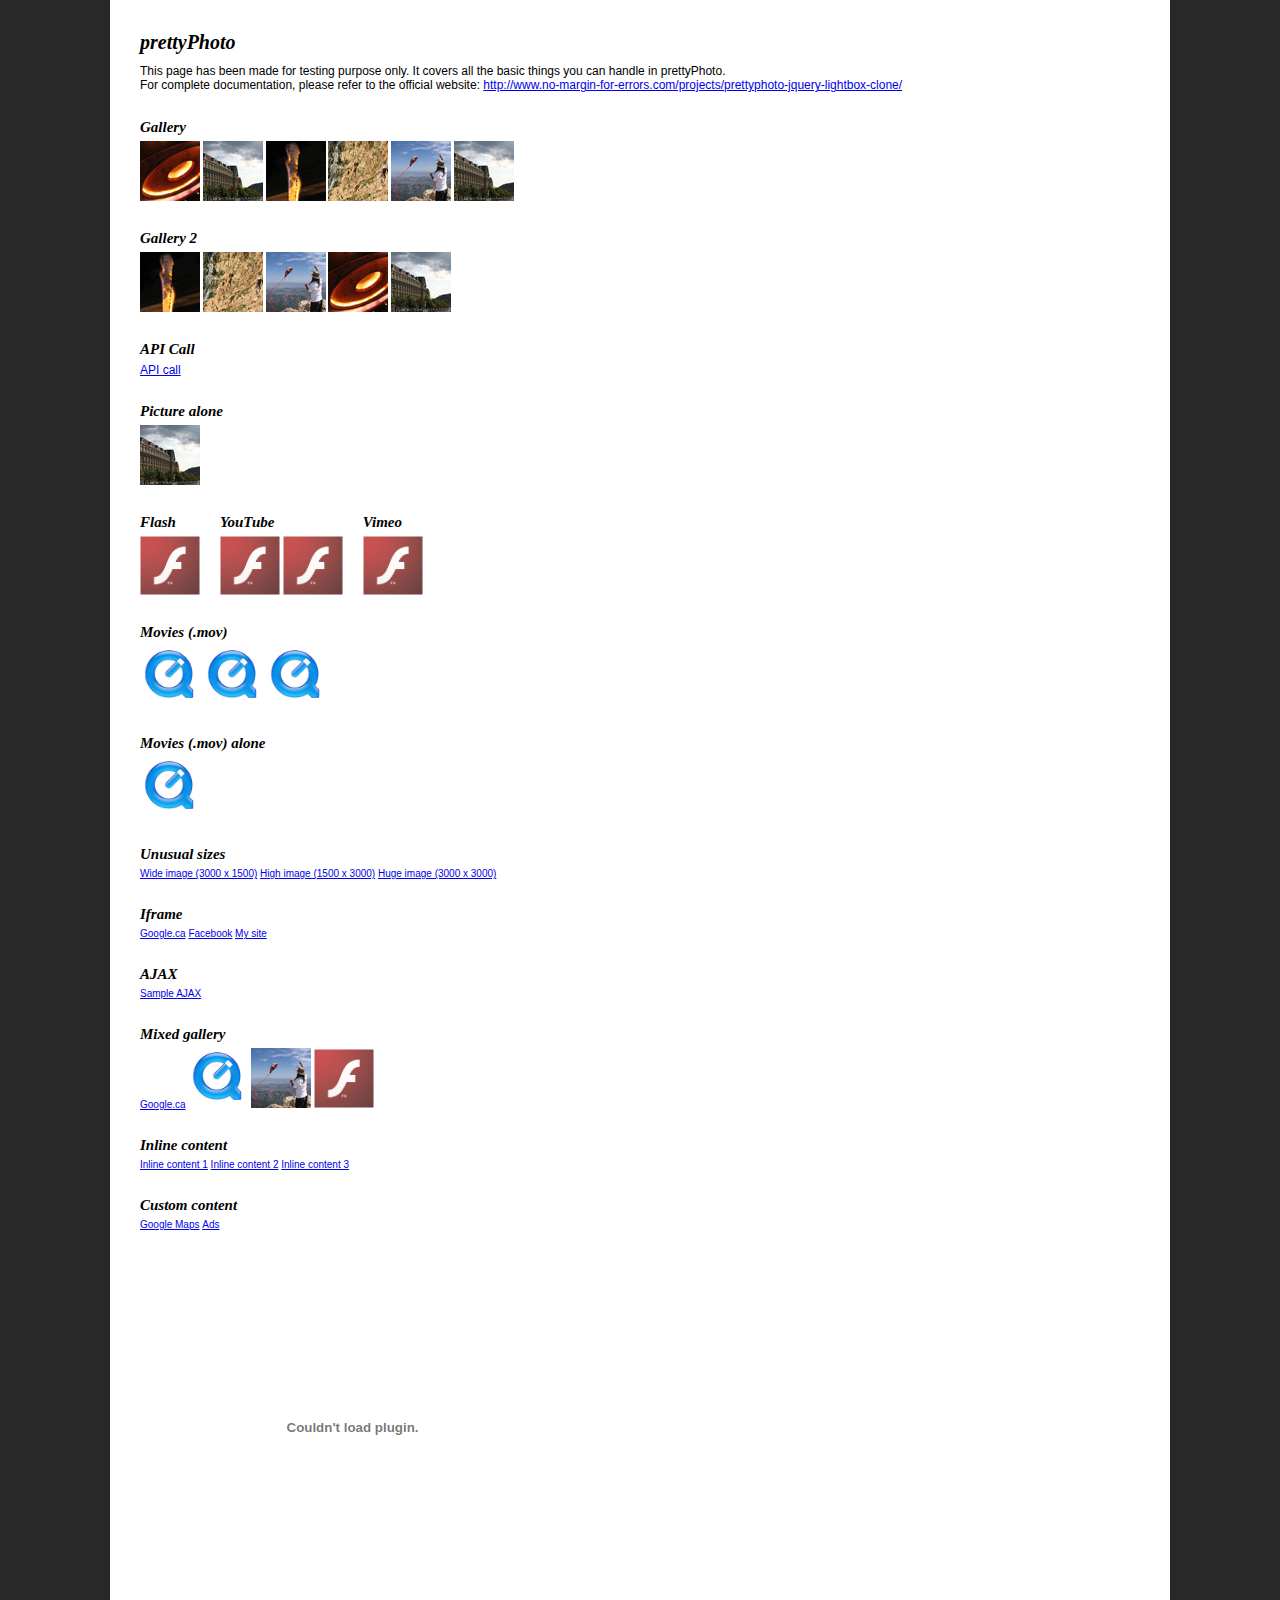
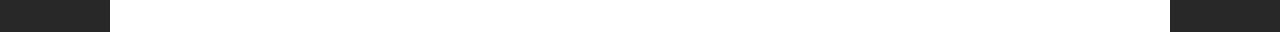
<file: One page/libs/prettyPhoto_uncompressed_3.1.6/index.html>
<!DOCTYPE html>
<html>
	<head>
		<title>jQuery lightbox clone - prettyPhoto - by Stephane Caron</title>
		<meta http-equiv="Content-Type" content="text/html; charset=utf-8" />
		<script src="https://ajax.googleapis.com/ajax/libs/jquery/1.9.0/jquery.min.js" type="text/javascript"></script>
		<!--script src="js/jquery.lint.js" type="text/javascript" charset="utf-8"></script-->
		<link rel="stylesheet" href="css/prettyPhoto.css" type="text/css" media="screen" title="prettyPhoto main stylesheet" charset="utf-8" />
		<script src="js/jquery.prettyPhoto.js" type="text/javascript" charset="utf-8"></script>
		
		<style type="text/css" media="screen">
			* { margin: 0; padding: 0; }
			
			body {
				background: #282828;
				font: 62.5%/1.2 Arial, Verdana, Sans-Serif;
				padding: 0 20px;
			}
			
			h1 { font-family: Georgia; font-style: italic; margin-bottom: 10px; }
			
			h2 {
				font-family: Georgia;
				font-style: italic;
				margin: 25px 0 5px 0;
			}
			
			p { font-size: 1.2em; }
			
			ul li { display: inline; }
			
			.wide {
				border-bottom: 1px #000 solid;
				width: 4000px;
			}
			
			.fleft { float: left; margin: 0 20px 0 0; }
			
			.cboth { clear: both; }
			
			#main {
				background: #fff;
				margin: 0 auto;
				padding: 30px;
				width: 1000px;
			}
		</style>
	</head>
	<body>
		<div id="main">
			<h1>prettyPhoto</h1>
			
			<p>This page has been made for testing purpose only. It covers all the basic things you can handle in prettyPhoto.</p>
	
			<p>For complete documentation, please refer to the official website: <a href="http://www.no-margin-for-errors.com/projects/prettyphoto-jquery-lightbox-clone/">http://www.no-margin-for-errors.com/projects/prettyphoto-jquery-lightbox-clone/</a></p>
	
			<h2>Gallery</h2>
			<ul class="gallery clearfix">
				<li><a href="images/fullscreen/1.JPG?lol=lol" rel="prettyPhoto[gallery1]" title="You can add caption to pictures. You can add caption to pictures. You can add caption to pictures."><img src="images/thumbnails/t_1.jpg" width="60" height="60" alt="Red round shape" /></a></li>
				<li><a href="images/fullscreen/2.jpg" rel="prettyPhoto[gallery1]"><img src="images/thumbnails/t_2.jpg" width="60" height="60" alt="Nice building" /></a></li>
				<li><a href="images/fullscreen/3.jpg" rel="prettyPhoto[gallery1]"><img src="images/thumbnails/t_3.jpg" width="60" height="60" alt="Fire!" /></a></li>
				<li><a href="images/fullscreen/4.jpg" rel="prettyPhoto[gallery1]"><img src="images/thumbnails/t_4.jpg" width="60" height="60" alt="Rock climbing" /></a></li>
				<li><a href="images/fullscreen/5.jpg" rel="prettyPhoto[gallery1]"><img src="images/thumbnails/t_5.jpg" width="60" height="60" alt="Fly kite, fly!" /></a></li>
				<li><a href="images/fullscreen/6.jpg" rel="prettyPhoto[gallery1]"><img src="images/thumbnails/t_2.jpg" width="60" height="60" alt="Nice building" /></a></li>
			</ul>

			<h2>Gallery 2</h2>
			<ul class="gallery clearfix">
				<li><a href="images/fullscreen/3.jpg" rel="prettyPhoto[gallery2]" title="How is the description on that one? How is the description on that one? How is the description on that one? "><img src="images/thumbnails/t_3.jpg" width="60" height="60" alt="This is a pretty long title" /></a></li>
				<li><a href="images/fullscreen/4.jpg" rel="prettyPhoto[gallery2]" title="Description on a single line."><img src="images/thumbnails/t_4.jpg" width="60" height="60" alt="" /></a></li>
				<li><a href="images/fullscreen/5.jpg" rel="prettyPhoto[gallery2]"><img src="images/thumbnails/t_5.jpg" width="60" height="60" alt="" /></a></li>
				<li><a href="images/fullscreen/1.jpg" rel="prettyPhoto[gallery2]"><img src="images/thumbnails/t_1.jpg" width="60" height="60" alt="" /></a></li>
				<li><a href="images/fullscreen/2.jpg" rel="prettyPhoto[gallery2]"><img src="images/thumbnails/t_2.jpg" width="60" height="60" alt="" /></a></li>
			</ul>

			<h2>API Call</h2>
			<script type="text/javascript" charset="utf-8">
				api_gallery=['images/fullscreen/1.JPG','images/fullscreen/2.jpg','images/fullscreen/3.JPG'];
				api_titles=['API Call Image 1','API Call Image 2','API Call Image 3'];
				api_descriptions=['Description 1','Description 2','Description 3'];
			</script>
			<p><a href="#" onclick="$.prettyPhoto.open(api_gallery,api_titles,api_descriptions); return false">API call</a></p>

			<h2>Picture alone</h2>
			<ul class="gallery clearfix">
				<li><a href="images/fullscreen/2.jpg" rel="prettyPhoto" title="&lt;a href=&#x27;http://www.google.ca&#x27; target=&#x27;_blank&#x27; &gt;This will open Google.com in a new window&lt;/a&gt;"><img src="images/thumbnails/t_2.jpg" width="60" height="60" alt="Picture alone 1" /></a></li>
			</ul>
			<div class="fleft">
				<h2>Flash</h2>
				<ul class="gallery clearfix">
					<li><a href="http://www.adobe.com/products/flashplayer/include/marquee/design.swf?width=792&amp;height=294" rel="prettyPhoto[flash]" title="Flash 10 demo"><img src="images/thumbnails/flash-logo.png" width="60" alt="Flash 10 demo" /></a></li>
				</ul>
			</div>
			<div class="fleft">
				<h2>YouTube</h2>
				<ul class="gallery clearfix">
					<li><a href="http://www.youtube.com/watch?v=kh29_SERH0Y?rel=0" rel="prettyPhoto" title="YouTube demo"><img src="images/thumbnails/flash-logo.png" width="60" alt="" /></a></li>
					<li><a href="http://youtu.be/kh29_SERH0Y?rel=0" rel="prettyPhoto" title="YouTube demo"><img src="images/thumbnails/flash-logo.png" width="60" alt="" /></a></li>
				</ul>
			</div>
			<div class="fleft">
				<h2>Vimeo</h2>
				<ul class="gallery clearfix">
					<li><a href="http://vimeo.com/7874398&width=700" rel="prettyPhoto" title="Vimeo video"><img src="images/thumbnails/flash-logo.png" width="60" alt="VIMEO!" /></a></li>
				</ul>
			</div>
			
			<br class="cboth" />
	
			<h2>Movies (.mov)</h2>
			<ul class="gallery clearfix">
				<li><a href="http://trailers.apple.com/movies/disney/tronlegacy/tronlegacy-tsr1_r640s.mov?width=640&height=272" rel="prettyPhoto[movies]" title="Tron!"><img src="images/thumbnails/quicktime-logo.gif" alt="Tron teaser" width="60" /></a></li>
				<li><a href="http://trailers.apple.com/movies/sony_pictures/karatekid/karatekid-tlr3_r640s.mov?width=640&height=304" rel="prettyPhoto[movies]" title="The Karate Kid"><img src="images/thumbnails/quicktime-logo.gif" alt="The Karate Kid" width="60" /></a></li>
				<li><a href="http://trailers.apple.com/movies/paramount/shutterisland/shutterisland-tvspot1_r640s.mov?width=640&height=272" rel="prettyPhoto[movies]" title="Shutter Island"><img src="images/thumbnails/quicktime-logo.gif" alt="Shutter Island" width="60" /></a></li>
			</ul>
	
			<h2>Movies (.mov) alone</h2>
			<ul class="gallery clearfix">
				<li><a href="http://trailers.apple.com/movies/disney/tronlegacy/tronlegacy-tsr1_r640s.mov?width=640&height=272" rel="prettyPhoto" title="Tron!"><img src="images/thumbnails/quicktime-logo.gif" alt="Tron teaser" width="60" /></a></li>
			</ul>
	
			<h2>Unusual sizes</h2>
			<ul class="gallery clearfix">
				<li><a href="images/fullscreen/wide.gif" rel="prettyPhoto[unusual]">Wide image (3000 x 1500)</a></li>
				<li><a href="images/fullscreen/high.gif" rel="prettyPhoto[unusual]">High image (1500 x 3000)</a></li>
				<li><a href="images/fullscreen/huge.gif" rel="prettyPhoto[unusual]">Huge image (3000 x 3000)</a></li>
			</ul>
	
			<h2>Iframe</h2>
			<ul class="gallery clearfix">
				<li><a href="http://www.google.com/search?ie=UTF-8&amp;oe=UTF-8&amp;q=prettyphoto&amp;iframe=true&amp;width=100%&amp;height=100%" rel="prettyPhoto[iframe]">Google.ca</a></li>
				<li><a href="http://www.facebook.com?iframe=true&amp;width=600&amp;height=300" rel="prettyPhoto[iframe]">Facebook</a></li>
				<li><a href="http://nmfe.co?iframe=true&amp;width=300&amp;height=200" rel="prettyPhoto[iframe]">My site</a></li>
			</ul>
	
			<h2>AJAX</h2>
			<ul class="gallery clearfix">
				<li><a href="xhr_response.html?ajax=true&amp;width=400&amp;height=160" rel="prettyPhoto[ajax]">Sample AJAX</a></li>
			</ul>
	
			<h2>Mixed gallery</h2>
			<ul class="gallery clearfix">
				<li><a href="http://www.google.ca?iframe=true&amp;width=1000&amp;height=500" rel="prettyPhoto[mixed]">Google.ca</a></li>
				<li><a href="http://trailers.apple.com/movies/disney/tronlegacy/tronlegacy-tsr1_r640s.mov?width=640&height=272" rel="prettyPhoto[mixed]" title="Tron!"><img src="images/thumbnails/quicktime-logo.gif" alt="Tron teaser" width="60" /></a></li>
				<li><a href="images/fullscreen/5.jpg" rel="prettyPhoto[mixed]"><img src="images/thumbnails/t_5.jpg" width="60" height="60" alt="" /></a></li>
				<li><a href="http://www.adobe.com/products/flashplayer/include/marquee/design.swf?width=792&amp;height=294" rel="prettyPhoto[mixed]" title="Flash 10 demo"><img src="images/thumbnails/flash-logo.png" width="60" alt="Flash 10 demo" /></a></li>
			</ul>
	
			<h2>Inline content</h2>
			<ul class="gallery clearfix">
				<li><a href="#inline_demo" rel="prettyPhoto[inline]">Inline content 1</a></li>
				<li><a href="#inline_demo2" rel="prettyPhoto[inline]">Inline content 2</a></li>
				<li><a href="#inline_demo3" rel="prettyPhoto[inline]">Inline content 3</a></li>
			</ul>
			<div id="inline_demo" style="display:none;">
				<p><a href="http://www.google.ca?iframe=true&amp;width=1000&amp;height=500">Google.ca</a></p>
				<p>Lorem ipsum dolor sit amet, consectetur adipisicing elit, sed do eiusmod tempor incididunt ut labore et dolore magna aliqua. Ut enim ad minim veniam, quis nostrud exercitation ullamco laboris nisi ut aliquip ex ea commodo consequat. Duis aute irure dolor in reprehenderit in voluptate velit esse cillum dolore eu fugiat nulla pariatur. Excepteur sint occaecat cupidatat non proident, sunt in culpa qui officia deserunt mollit anim id est laborum.</p>
			</div>
			<div id="inline_demo2" style="display:none;">
				<p>Lorem ipsum dolor sit amet, consectetur adipisicing elit, sed do eiusmod tempor incididunt ut labore et dolore magna aliqua. Ut enim ad minim veniam, quis nostrud exercitation ullamco laboris nisi ut aliquip ex ea commodo consequat. Duis aute irure dolor in reprehenderit in voluptate velit esse cillum dolore eu fugiat nulla pariatur. Excepteur sint occaecat cupidatat non proident, sunt in culpa qui officia deserunt mollit anim id est laborum.</p>
				<p>Lorem ipsum dolor sit amet, consectetur adipisicing elit, sed do eiusmod tempor incididunt ut labore et dolore magna aliqua. Ut enim ad minim veniam, quis nostrud exercitation ullamco laboris nisi ut aliquip ex ea commodo consequat. Duis aute irure dolor in reprehenderit in voluptate velit esse cillum dolore eu fugiat nulla pariatur. Excepteur sint occaecat cupidatat non proident, sunt in culpa qui officia deserunt mollit anim id est laborum.</p>
				<p>Lorem ipsum dolor sit amet, consectetur adipisicing elit, sed do eiusmod tempor incididunt ut labore et dolore magna aliqua. Ut enim ad minim veniam, quis nostrud exercitation ullamco laboris nisi ut aliquip ex ea commodo consequat. Duis aute irure dolor in reprehenderit in voluptate velit esse cillum dolore eu fugiat nulla pariatur. Excepteur sint occaecat cupidatat non proident, sunt in culpa qui officia deserunt mollit anim id est laborum.</p>
				<p>Lorem ipsum dolor sit amet, consectetur adipisicing elit, sed do eiusmod tempor incididunt ut labore et dolore magna aliqua. Ut enim ad minim veniam, quis nostrud exercitation ullamco laboris nisi ut aliquip ex ea commodo consequat. Duis aute irure dolor in reprehenderit in voluptate velit esse cillum dolore eu fugiat nulla pariatur. Excepteur sint occaecat cupidatat non proident, sunt in culpa qui officia deserunt mollit anim id est laborum.</p>
			</div>
			<div id="inline_demo3" style="display:none;">
				<p>Lorem ipsum dolor sit amet, consectetur adipisicing elit, sed do eiusmod tempor incididunt ut labore et dolore magna aliqua. Ut enim ad minim veniam, quis nostrud exercitation ullamco laboris nisi ut aliquip ex ea commodo consequat. Duis aute irure dolor in reprehenderit in voluptate velit esse cillum dolore eu fugiat nulla pariatur. Excepteur sint occaecat cupidatat non proident, sunt in culpa qui officia deserunt mollit anim id est laborum.</p>
				<p>Lorem ipsum dolor sit amet, consectetur adipisicing elit, sed do eiusmod tempor incididunt ut labore et dolore magna aliqua. Ut enim ad minim veniam, quis nostrud exercitation ullamco laboris nisi ut aliquip ex ea commodo consequat. Duis aute irure dolor in reprehenderit in voluptate velit esse cillum dolore eu fugiat nulla pariatur. Excepteur sint occaecat cupidatat non proident, sunt in culpa qui officia deserunt mollit anim id est laborum.</p>
				<p><img src="images/fullscreen/2.jpg" /></p>
			</div>
	
			<h2>Custom content</h2>
			<ul id="custom_content" class="gallery clearfix">
				<li><a href="#?custom=true&width=260&height=270" rel="prettyPhoto">Google Maps</a></li>
				<li><a href="#?custom=true&width=260&height=400" rel="prettyPhoto">Ads</a></li>
			</ul>
			
			<br /><br />
			
			<object width="425" height="344"><param name="movie" value="http://www.youtube.com/v/_HOMoTqEASY&hl=en&fs=1&"></param><param name="allowFullScreen" value="true"></param><param name="allowscriptaccess" value="always"></param><param name="wmode" value="opaque"></param><embed src="http://www.youtube.com/v/_HOMoTqEASY&hl=en&fs=1&" type="application/x-shockwave-flash" allowscriptaccess="always" allowfullscreen="true" width="425" height="344" wmode="opaque"></embed></object>
			<iframe title="YouTube video player" width="425" height="344" src="http://www.youtube.com/embed/_HOMoTqEASY" frameborder="0" allowfullscreen></iframe>
	
			<script type="text/javascript" charset="utf-8">
			$(document).ready(function(){
				$("area[rel^='prettyPhoto']").prettyPhoto();
				
				$(".gallery:first a[rel^='prettyPhoto']").prettyPhoto({animation_speed:'normal',theme:'light_square',slideshow:3000, autoplay_slideshow: true});
				$(".gallery:gt(0) a[rel^='prettyPhoto']").prettyPhoto({animation_speed:'fast',slideshow:10000, hideflash: true});
		
				$("#custom_content a[rel^='prettyPhoto']:first").prettyPhoto({
					custom_markup: '<div id="map_canvas" style="width:260px; height:265px"></div>',
					changepicturecallback: function(){ initialize(); }
				});

				$("#custom_content a[rel^='prettyPhoto']:last").prettyPhoto({
					custom_markup: '<div id="bsap_1259344" class="bsarocks bsap_d49a0984d0f377271ccbf01a33f2b6d6"></div><div id="bsap_1237859" class="bsarocks bsap_d49a0984d0f377271ccbf01a33f2b6d6" style="height:260px"></div><div id="bsap_1251710" class="bsarocks bsap_d49a0984d0f377271ccbf01a33f2b6d6"></div>',
					changepicturecallback: function(){ _bsap.exec(); }
				});
			});
			</script>
	
			<!-- Google Maps Code -->
			<script type="text/javascript"
			    src="http://maps.google.com/maps/api/js?sensor=true">
			</script>
			<script type="text/javascript">
			  function initialize() {
			    var latlng = new google.maps.LatLng(-34.397, 150.644);
			    var myOptions = {
			      zoom: 8,
			      center: latlng,
			      mapTypeId: google.maps.MapTypeId.ROADMAP
			    };
			    var map = new google.maps.Map(document.getElementById("map_canvas"),
			        myOptions);
			  }

			</script>
			<!-- END Google Maps Code -->
	
			<!-- BuySellAds.com Ad Code -->
			<style type="text/css" media="screen">
				.bsap a { float: left; }
			</style>
			<script type="text/javascript">
			(function(){
			  var bsa = document.createElement('script');
			     bsa.type = 'text/javascript';
			     bsa.async = true;
			     bsa.src = '//s3.buysellads.com/ac/bsa.js';
			  (document.getElementsByTagName('head')[0]||document.getElementsByTagName('body')[0]).appendChild(bsa);
			})();
			</script>
			<!-- END BuySellAds.com Ad Code -->
	</div>
	</body>
</html>
</file>
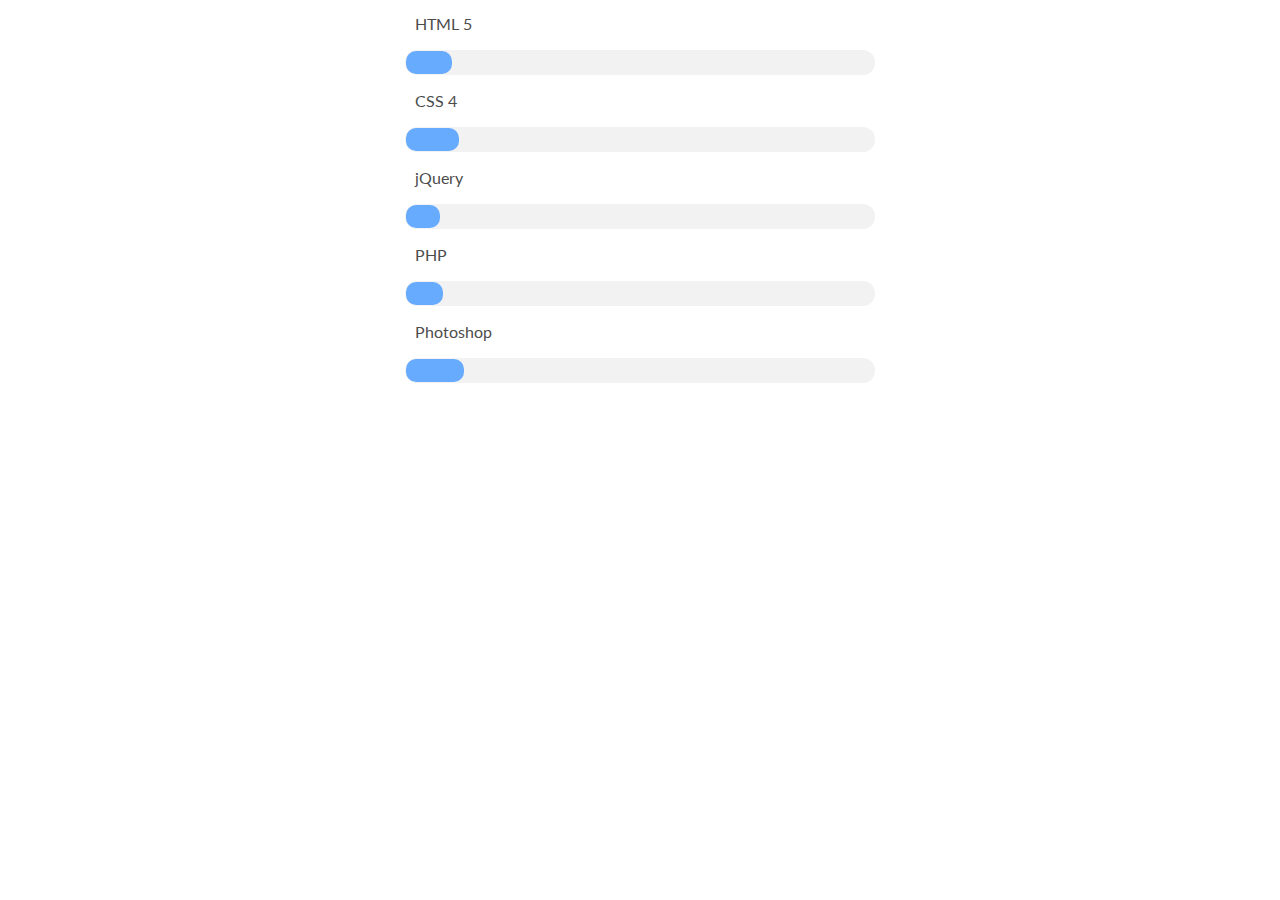
<file: One page/libs/skill-bar/index.html>
<!DOCTYPE html>
<html lang="en" class="js">
	<head>
		<meta charset="utf-8">
		<meta name="viewport" content="width=device-width, initial-scale=1.0">
		<meta name="description" content="">
		<meta name="author" content="">
		<link rel="shortcut icon" href="images/ico/favicon.png">
		<link href="images/ico/favicon.ico" rel="shortcut icon" type="image/x-icon">
		<link href="images/ico/favicon.ico" rel="icon" type="image/x-icon">

		<title>Skill Bar</title>

		<!-- Custom styles for this template -->
		<link href="css/style.css" rel="stylesheet">
		
	</head>
	<body>
		<div class="wraper">
			<div class="skillst4">
				<div class="skillbar" data-percent="78%">
					<div class="title">HTML 5</div>
					<div class="count-bar color-1">
						<div class="count"></div>
					</div>
				</div>
				<div class="skillbar" data-percent="91%">
					<div class="title">CSS 4</div>
					<div class="count-bar color-2">
						<div class="count"></div>
					</div>
				</div>
				<div class="skillbar" data-percent="58%">
					<div class="title">jQuery</div>
					<div class="count-bar color-3">
						<div class="count"></div>
					</div>
				</div>
				<div class="skillbar" data-percent="63%">
					<div class="title">PHP</div>
					<div class="count-bar color-4">
						<div class="count"></div>
					</div>
				</div>
				<div class="skillbar" data-percent="100%">
					<div class="title">Photoshop</div>
					<div class="count-bar color-5">
						<div class="count"></div>
					</div>
				</div>
			</div>
		</div>
		
		<script src="js/jquery.js" type="text/javascript"></script>
		<script src="lib/jquery.appear/jquery.appear.js" type="text/javascript"></script>
		<script src="js/custom.js" type="text/javascript"></script>
	</body>
</html>
</file>
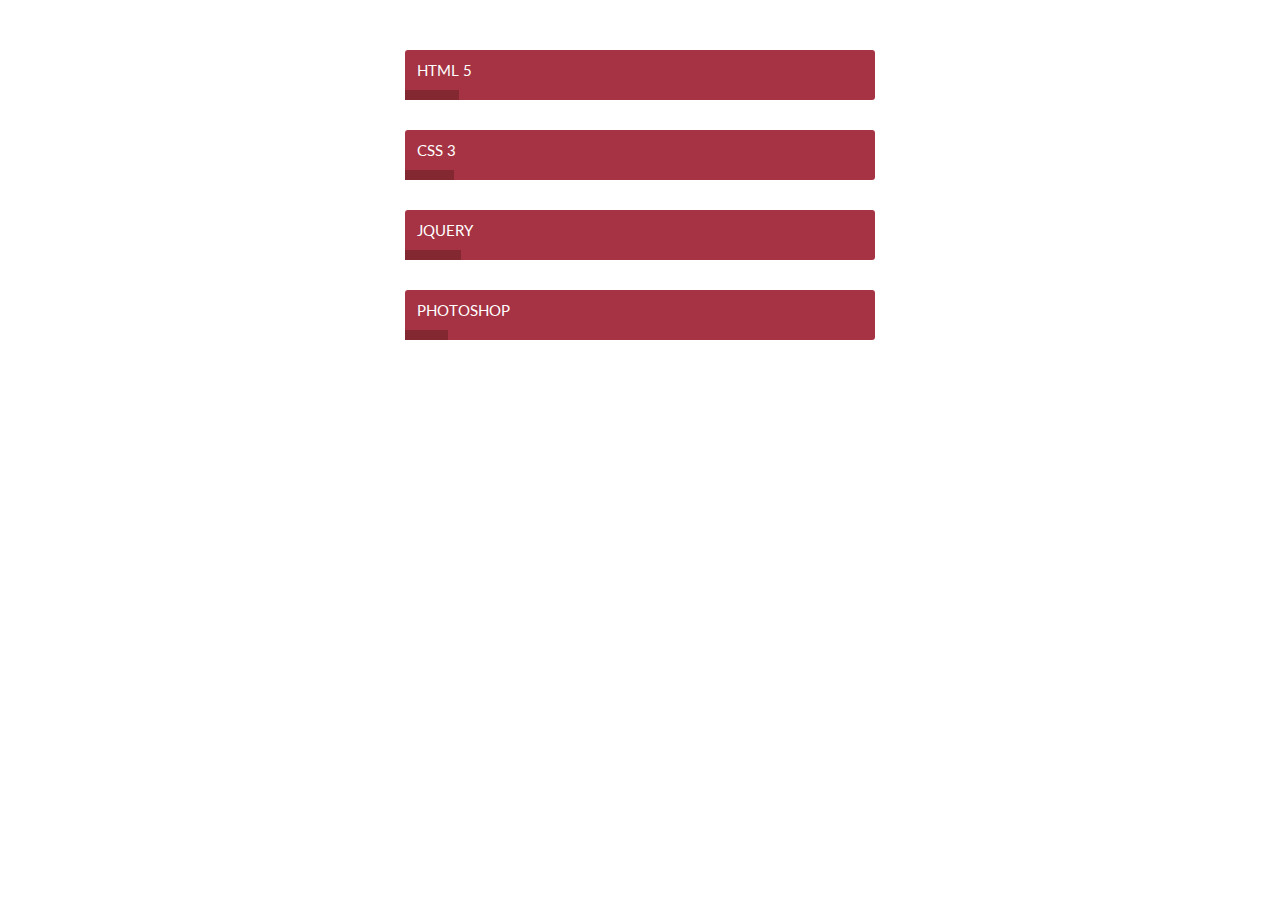
<file: One page/libs/10-animated-skill-bars/style1/index.html>
<!DOCTYPE html>
<html lang="en" class="js">
	<head>
		<meta charset="utf-8">
		<meta name="viewport" content="width=device-width, initial-scale=1.0">
		<meta name="description" content="">
		<meta name="author" content="">
		<link rel="shortcut icon" href="images/ico/favicon.png">
		<link href="images/ico/favicon.ico" rel="shortcut icon" type="image/x-icon">
		<link href="images/ico/favicon.ico" rel="icon" type="image/x-icon">

		<title>Skill Bar</title>

		<!-- Custom styles for this template -->
		<link href="css/style.css" rel="stylesheet">
		
	</head>
	<body>
		<div class="wraper">
			<div class="skillst1">
				<div class="skillbar" data-percent="88%">
					<div class="title">HTML 5</div>
					<div class="count-bar">
						<div class="count"></div>
					</div>
				</div>
				<div class="skillbar" data-percent="80%">
					<div class="title">CSS 3</div>
					<div class="count-bar">
						<div class="count"></div>
					</div>
				</div>
				<div class="skillbar" data-percent="92%">
					<div class="title">jQuery</div>
					<div class="count-bar">
						<div class="count"></div>
					</div>
				</div>
				<div class="skillbar" data-percent="70%">
					<div class="title">Photoshop</div>
					<div class="count-bar">
						<div class="count"></div>
					</div>
				</div>
			</div>
		</div>
		
		<script src="js/jquery.js" type="text/javascript"></script>
		<script src="lib/jquery.appear/jquery.appear.js" type="text/javascript"></script>
		<script src="js/custom.js" type="text/javascript"></script>
	</body>
</html>
</file>
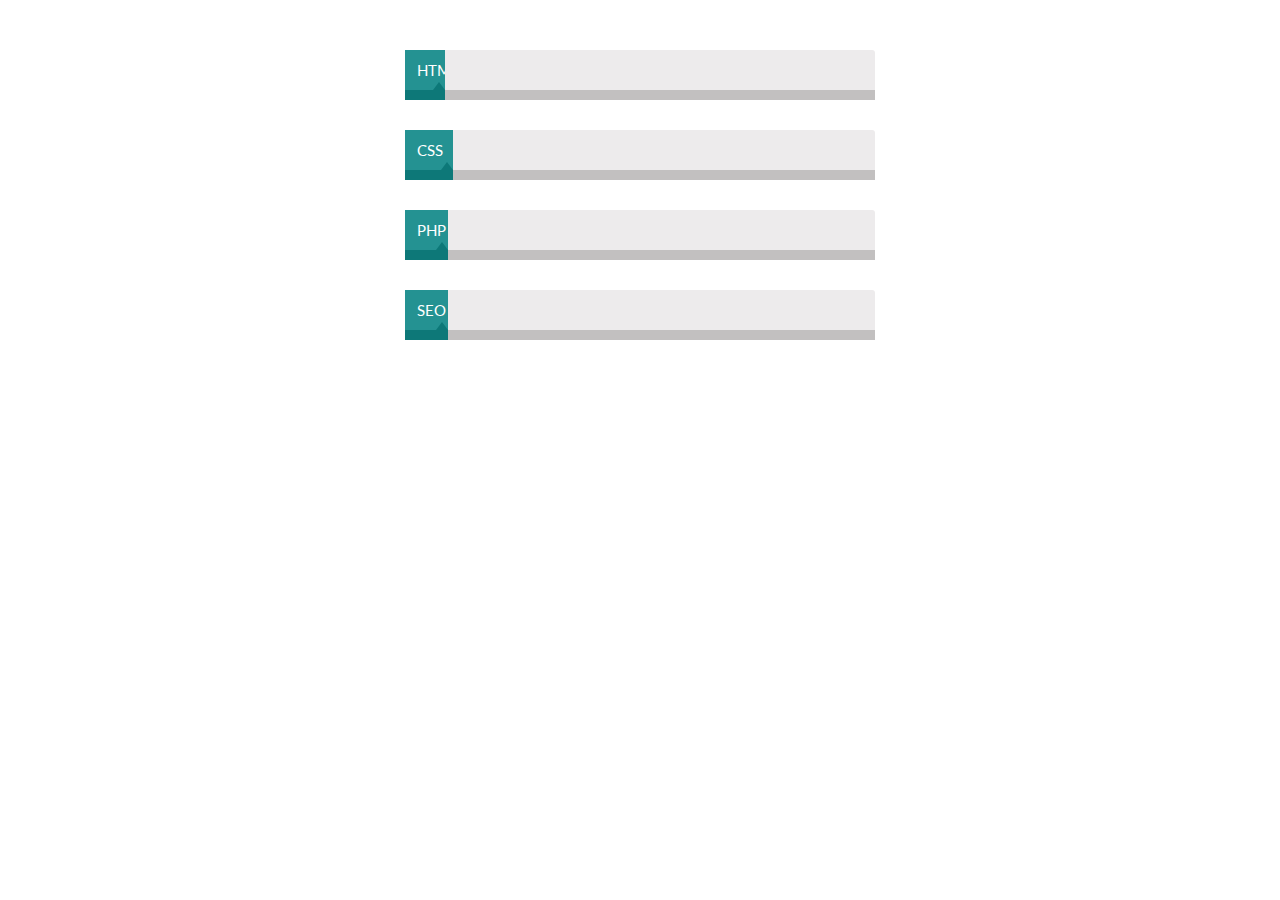
<file: One page/libs/10-animated-skill-bars/style10/index.html>
<!DOCTYPE html>
<html lang="en" class="js">
	<head>
		<meta charset="utf-8">
		<meta name="viewport" content="width=device-width, initial-scale=1.0">
		<meta name="description" content="">
		<meta name="author" content="">
		<link rel="shortcut icon" href="images/ico/favicon.png">
		<link href="images/ico/favicon.ico" rel="shortcut icon" type="image/x-icon">
		<link href="images/ico/favicon.ico" rel="icon" type="image/x-icon">

		<title>Skill Bar</title>

		<!-- Custom styles for this template -->
		<link href="css/style.css" rel="stylesheet">
		
	</head>
	<body>
		<div class="wraper">
			<div class="skillst10">
				<div class="skillbar" data-percent="65%">
					<div class="count-bar">
						<div class="title">HTML 5</div>
						<div class="count"></div>
					</div>
				</div>
				<div class="skillbar" data-percent="79%">
					<div class="count-bar">
						<div class="title">CSS 3</div>
						<div class="count"></div>
					</div>
				</div>
				<div class="skillbar" data-percent="70%">
					<div class="count-bar">
						<div class="title">PHP</div>
						<div class="count"></div>
					</div>
				</div>
				<div class="skillbar" data-percent="70%">
					<div class="count-bar">
						<div class="title">SEO</div>
						<div class="count"></div>
					</div>
				</div>
			</div>
		</div>
		
		<script src="js/jquery.js" type="text/javascript"></script>
		<script src="lib/jquery.appear/jquery.appear.js" type="text/javascript"></script>
		<script src="js/custom.js" type="text/javascript"></script>
	</body>
</html>
</file>
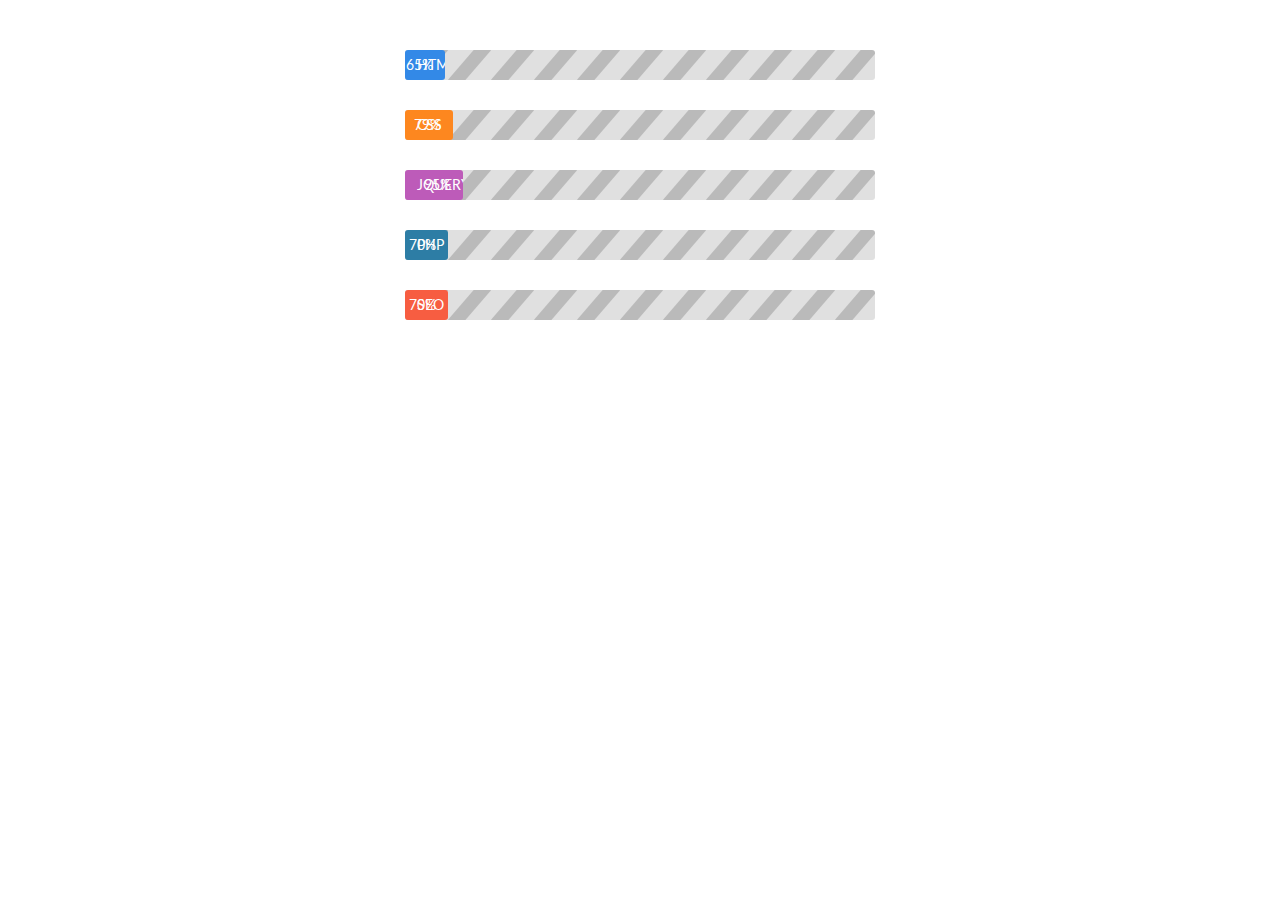
<file: One page/libs/10-animated-skill-bars/style2/index.html>
<!DOCTYPE html>
<html lang="en" class="js">
	<head>
		<meta charset="utf-8">
		<meta name="viewport" content="width=device-width, initial-scale=1.0">
		<meta name="description" content="">
		<meta name="author" content="">
		<link rel="shortcut icon" href="images/ico/favicon.png">
		<link href="images/ico/favicon.ico" rel="shortcut icon" type="image/x-icon">
		<link href="images/ico/favicon.ico" rel="icon" type="image/x-icon">

		<title>Skill Bar</title>

		<!-- Custom styles for this template -->
		<link href="css/style.css" rel="stylesheet">
		
	</head>
	<body>
		<div class="wraper">
			<div class="skillst2">
				<div class="skillbar" data-percent="65%">
					<div class="count-bar color-1">
						<div class="title">HTML 5</div>
						<div class="count"></div>
					</div>
				</div>
				<div class="skillbar" data-percent="79%">
					<div class="count-bar color-2">
						<div class="title">CSS 3</div>
						<div class="count"></div>
					</div>
				</div>
				<div class="skillbar" data-percent="95%">
					<div class="count-bar color-3">
						<div class="title">jQuery</div>
						<div class="count"></div>
					</div>
				</div>
				<div class="skillbar" data-percent="70%">
					<div class="count-bar color-4">
						<div class="title">PHP</div>
						<div class="count"></div>
					</div>
				</div>
				<div class="skillbar" data-percent="70%">
					<div class="count-bar color-5">
						<div class="title">SEO</div>
						<div class="count"></div>
					</div>
				</div>
			</div>
		</div>
		
		<script src="js/jquery.js" type="text/javascript"></script>
		<script src="lib/jquery.appear/jquery.appear.js" type="text/javascript"></script>
		<script src="js/custom.js" type="text/javascript"></script>
	</body>
</html>
</file>
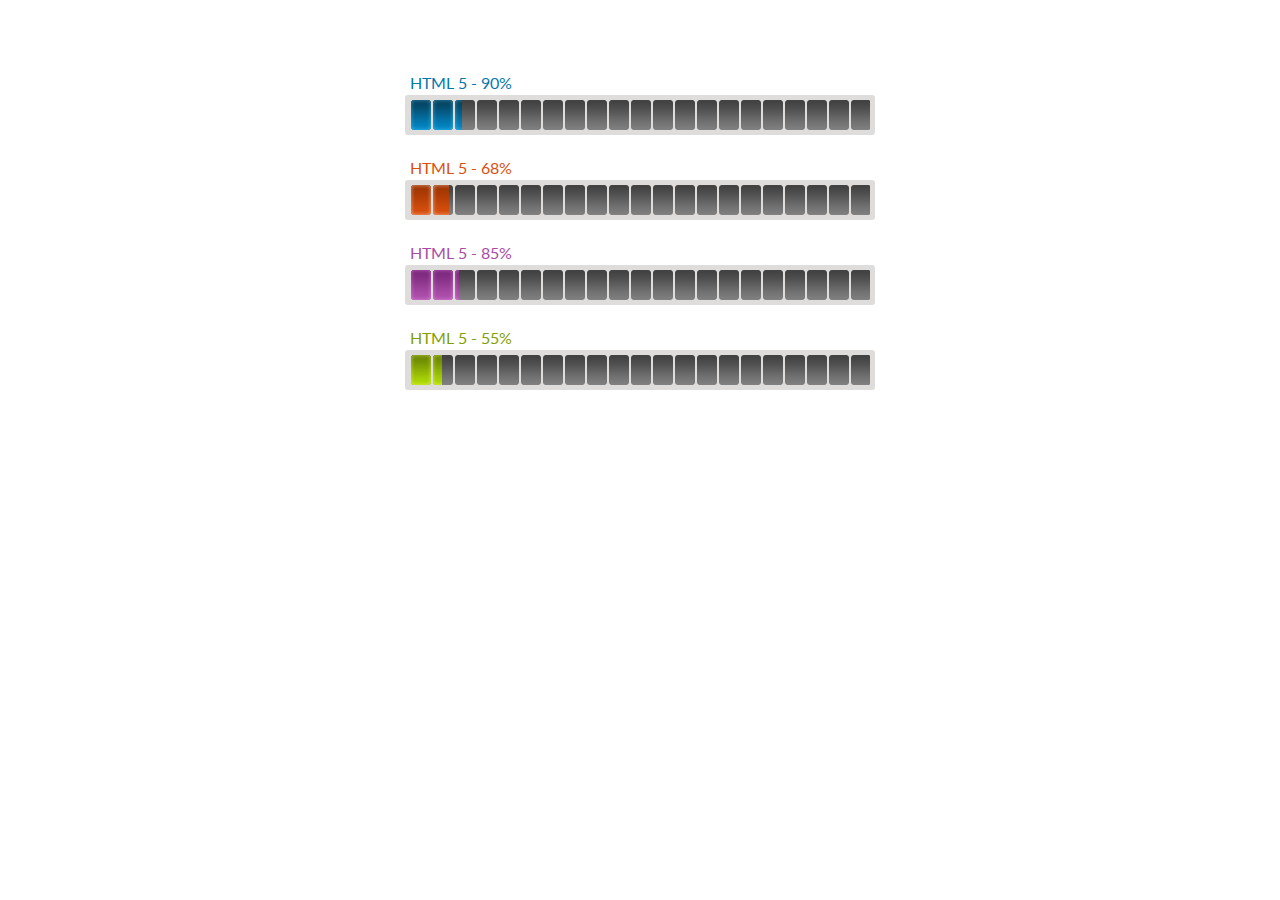
<file: One page/libs/10-animated-skill-bars/style3/index.html>
<!DOCTYPE html>
<html lang="en" class="js">
	<head>
		<meta charset="utf-8">
		<meta name="viewport" content="width=device-width, initial-scale=1.0">
		<meta name="description" content="">
		<meta name="author" content="">
		<link rel="shortcut icon" href="images/ico/favicon.png">
		<link href="images/ico/favicon.ico" rel="shortcut icon" type="image/x-icon">
		<link href="images/ico/favicon.ico" rel="icon" type="image/x-icon">

		<title>Skill Bar</title>

		<!-- Custom styles for this template -->
		<link href="css/style.css" rel="stylesheet">
		
	</head>
	<body>
		<div class="wraper">
			<div class="skillst3">
				<div class="skillbar" data-percent="90%">
					<div class="skill-info color-1">
						<div class="title">HTML 5 - </div>
						<div class="count"></div>
					</div>
					<div class="skillbarin">
						<div class="count-bar color-1"></div>
					</div>
				</div>
				<div class="skillbar" data-percent="68%">
					<div class="skill-info color-2">
						<div class="title">HTML 5 - </div>
						<div class="count"></div>
					</div>
					<div class="skillbarin">
						<div class="count-bar color-2"></div>
					</div>
				</div>
				<div class="skillbar" data-percent="85%">
					<div class="skill-info color-3">
						<div class="title">HTML 5 - </div>
						<div class="count"></div>
					</div>
					<div class="skillbarin">
						<div class="count-bar color-3"></div>
					</div>
				</div>
				<div class="skillbar" data-percent="55%">
					<div class="skill-info color-4">
						<div class="title">HTML 5 - </div>
						<div class="count"></div>
					</div>
					<div class="skillbarin">
						<div class="count-bar color-4"></div>
					</div>
				</div>
			</div>
		</div>
		
		<script src="js/jquery.js" type="text/javascript"></script>
		<script src="lib/jquery.appear/jquery.appear.js" type="text/javascript"></script>
		<script src="js/custom.js" type="text/javascript"></script>
	</body>
</html>
</file>
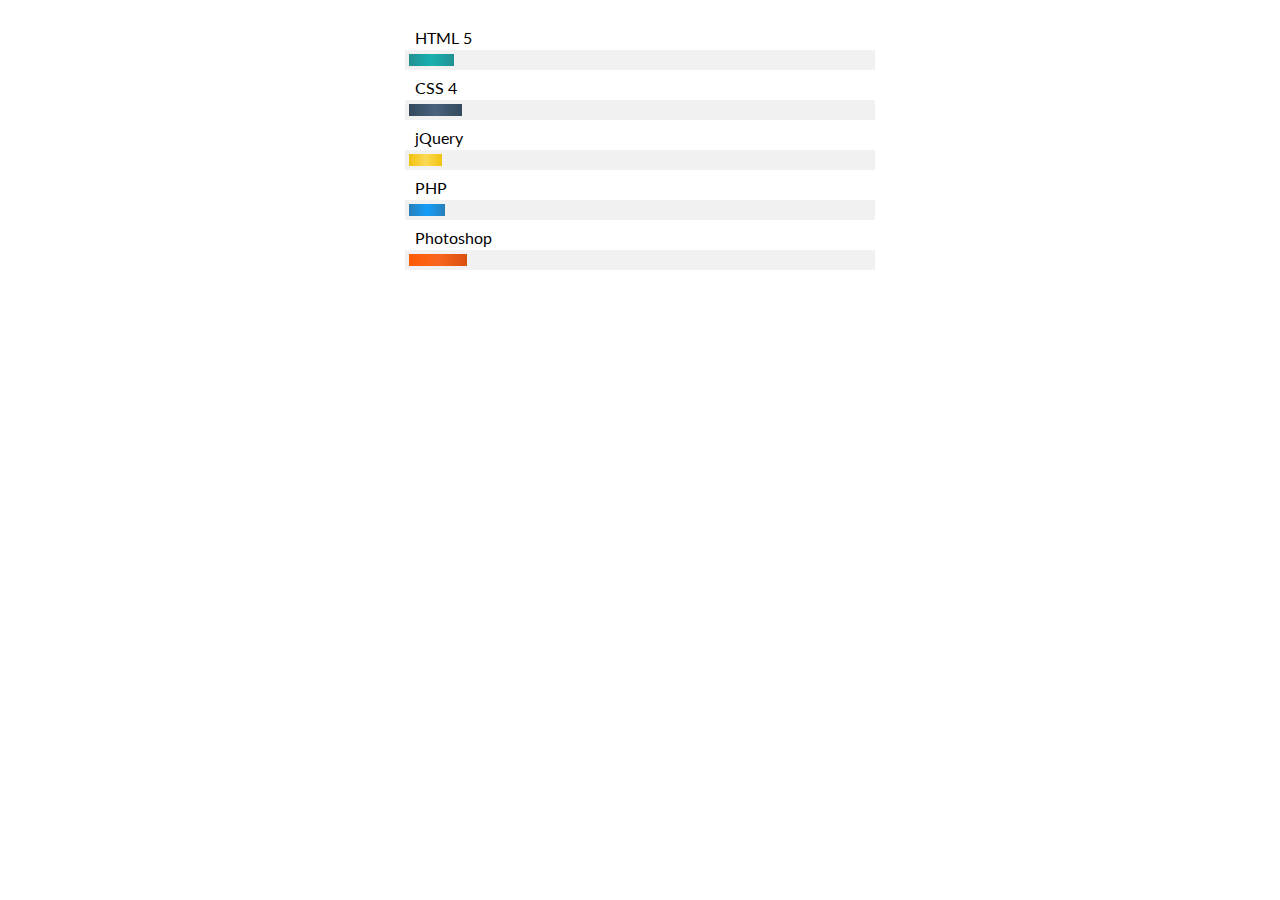
<file: One page/libs/10-animated-skill-bars/style5/index.html>
<!DOCTYPE html>
<html lang="en" class="js">
	<head>
		<meta charset="utf-8">
		<meta name="viewport" content="width=device-width, initial-scale=1.0">
		<meta name="description" content="">
		<meta name="author" content="">
		<link rel="shortcut icon" href="images/ico/favicon.png">
		<link href="images/ico/favicon.ico" rel="shortcut icon" type="image/x-icon">
		<link href="images/ico/favicon.ico" rel="icon" type="image/x-icon">

		<title>Skill Bar</title>

		<!-- Custom styles for this template -->
		<link href="css/style.css" rel="stylesheet">
		
	</head>
	<body>
		<div class="wraper">
			<div class="skillst5">
				<div class="skillbar" data-percent="78%">
					<div class="title">HTML 5</div>
					<div class="count-bar color-1">
						<div class="count"></div>
					</div>
				</div>
				<div class="skillbar" data-percent="91%">
					<div class="title">CSS 4</div>
					<div class="count-bar color-2">
						<div class="count"></div>
					</div>
				</div>
				<div class="skillbar" data-percent="58%">
					<div class="title">jQuery</div>
					<div class="count-bar color-3">
						<div class="count"></div>
					</div>
				</div>
				<div class="skillbar" data-percent="63%">
					<div class="title">PHP</div>
					<div class="count-bar color-4">
						<div class="count"></div>
					</div>
				</div>
				<div class="skillbar" data-percent="100%">
					<div class="title">Photoshop</div>
					<div class="count-bar color-5">
						<div class="count"></div>
					</div>
				</div>
			</div>
		</div>
		
		<script src="js/jquery.js" type="text/javascript"></script>
		<script src="lib/jquery.appear/jquery.appear.js" type="text/javascript"></script>
		<script src="js/custom.js" type="text/javascript"></script>
	</body>
</html>
</file>
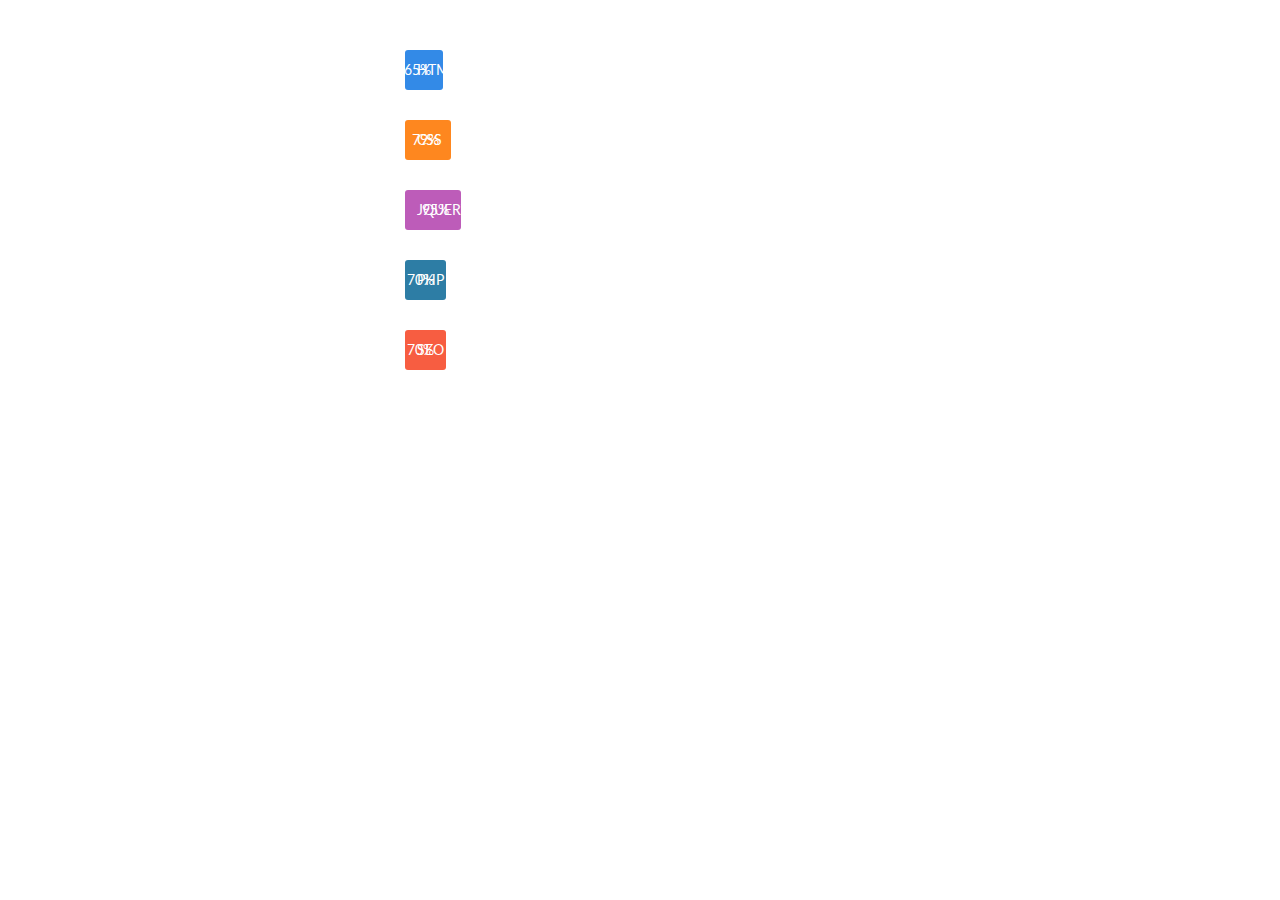
<file: One page/libs/10-animated-skill-bars/style6/index.html>
<!DOCTYPE html>
<html lang="en" class="js">
	<head>
		<meta charset="utf-8">
		<meta name="viewport" content="width=device-width, initial-scale=1.0">
		<meta name="description" content="">
		<meta name="author" content="">
		<link rel="shortcut icon" href="images/ico/favicon.png">
		<link href="images/ico/favicon.ico" rel="shortcut icon" type="image/x-icon">
		<link href="images/ico/favicon.ico" rel="icon" type="image/x-icon">

		<title>Skill Bar</title>

		<!-- Custom styles for this template -->
		<link href="css/style.css" rel="stylesheet">
		
	</head>
	<body>
		<div class="wraper">
			<div class="skillst6">
				<div class="skillbar" data-percent="65%">
					<div class="count-bar color-1">
						<div class="title">HTML 5</div>
						<div class="count"></div>
					</div>
				</div>
				<div class="skillbar" data-percent="79%">
					<div class="count-bar color-2">
						<div class="title">CSS 3</div>
						<div class="count"></div>
					</div>
				</div>
				<div class="skillbar" data-percent="95%">
					<div class="count-bar color-3">
						<div class="title">jQuery</div>
						<div class="count"></div>
					</div>
				</div>
				<div class="skillbar" data-percent="70%">
					<div class="count-bar color-4">
						<div class="title">PHP</div>
						<div class="count"></div>
					</div>
				</div>
				<div class="skillbar" data-percent="70%">
					<div class="count-bar color-5">
						<div class="title">SEO</div>
						<div class="count"></div>
					</div>
				</div>
			</div>
		</div>
		
		<script src="js/jquery.js" type="text/javascript"></script>
		<script src="lib/jquery.appear/jquery.appear.js" type="text/javascript"></script>
		<script src="js/custom.js" type="text/javascript"></script>
	</body>
</html>
</file>
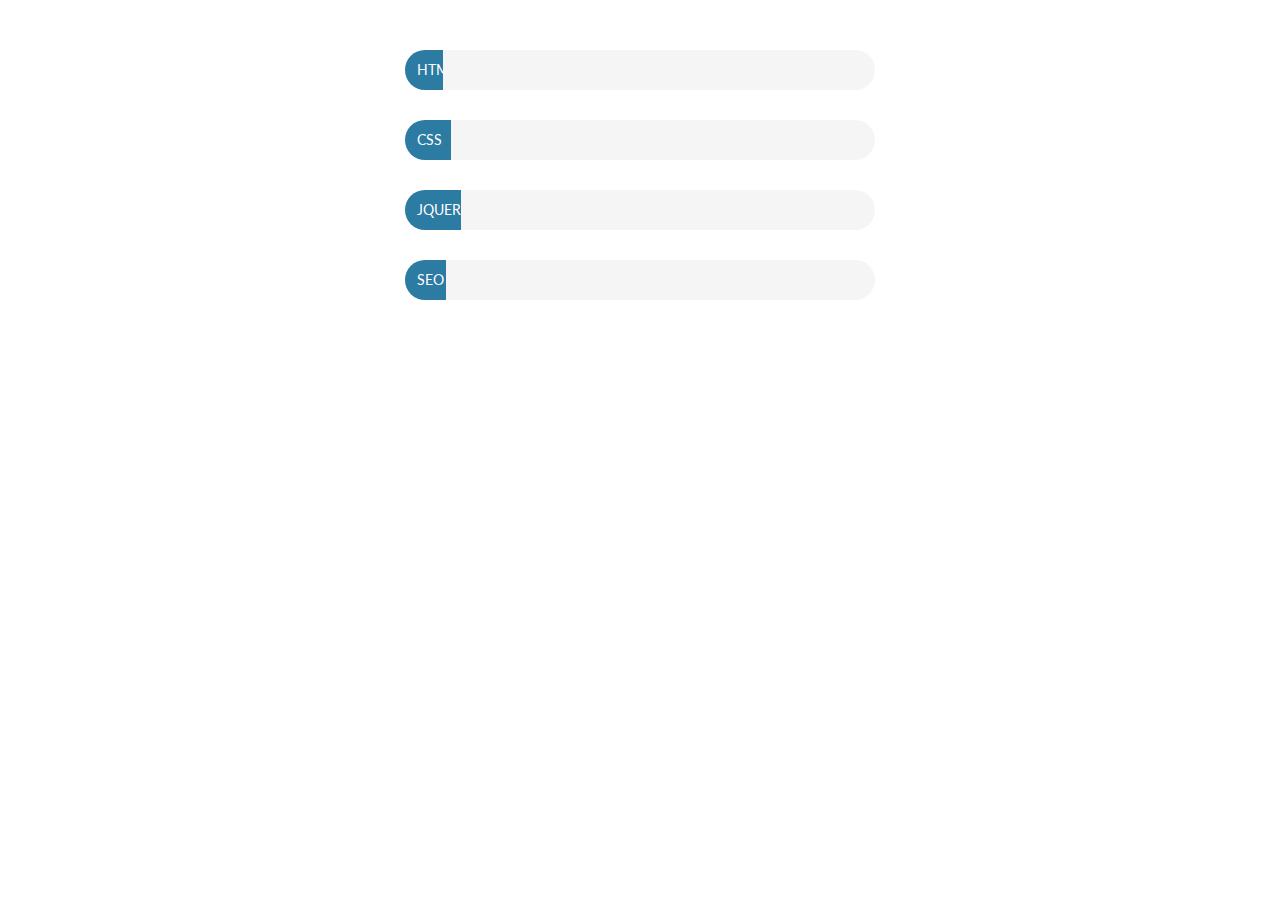
<file: One page/libs/10-animated-skill-bars/style7/index.html>
<!DOCTYPE html>
<html lang="en" class="js">
	<head>
		<meta charset="utf-8">
		<meta name="viewport" content="width=device-width, initial-scale=1.0">
		<meta name="description" content="">
		<meta name="author" content="">
		<link rel="shortcut icon" href="images/ico/favicon.png">
		<link href="images/ico/favicon.ico" rel="shortcut icon" type="image/x-icon">
		<link href="images/ico/favicon.ico" rel="icon" type="image/x-icon">

		<title>Skill Bar</title>

		<!-- Custom styles for this template -->
		<link href="css/style.css" rel="stylesheet">
		
	</head>
	<body>
		<div class="wraper">
			<div class="skillst7">
				<div class="skillbar" data-percent="65%">
					<div class="count-bar color-1">
						<div class="title">HTML 5 -</div>
						<div class="count"></div>
					</div>
				</div>
				<div class="skillbar" data-percent="79%">
					<div class="count-bar color-2">
						<div class="title">CSS 3 -</div>
						<div class="count"></div>
					</div>
				</div>
				<div class="skillbar" data-percent="95%">
					<div class="count-bar color-3">
						<div class="title">jQuery -</div>
						<div class="count"></div>
					</div>
				</div>
				<div class="skillbar" data-percent="70%">
					<div class="count-bar color-5">
						<div class="title">SEO -</div>
						<div class="count"></div>
					</div>
				</div>
			</div>
		</div>
		
		<script src="js/jquery.js" type="text/javascript"></script>
		<script src="lib/jquery.appear/jquery.appear.js" type="text/javascript"></script>
		<script src="js/custom.js" type="text/javascript"></script>
	</body>
</html>
</file>
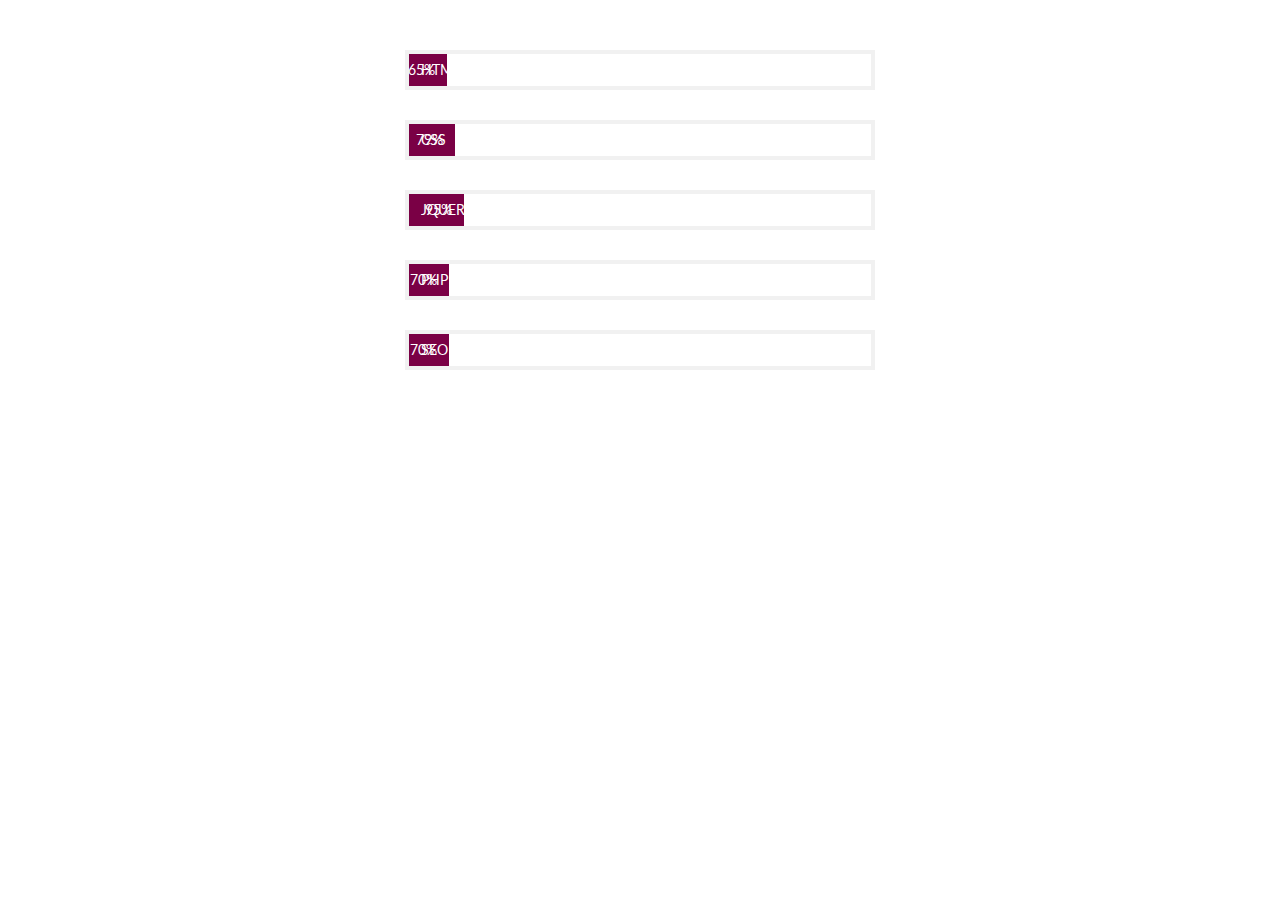
<file: One page/libs/10-animated-skill-bars/style8/index.html>
<!DOCTYPE html>
<html lang="en" class="js">
	<head>
		<meta charset="utf-8">
		<meta name="viewport" content="width=device-width, initial-scale=1.0">
		<meta name="description" content="">
		<meta name="author" content="">
		<link rel="shortcut icon" href="images/ico/favicon.png">
		<link href="images/ico/favicon.ico" rel="shortcut icon" type="image/x-icon">
		<link href="images/ico/favicon.ico" rel="icon" type="image/x-icon">

		<title>Skill Bar</title>

		<!-- Custom styles for this template -->
		<link href="css/style.css" rel="stylesheet">
		
	</head>
	<body>
		<div class="wraper">
			<div class="skillst8">
				<div class="skillbar" data-percent="65%">
					<div class="count-bar">
						<div class="title">HTML 5</div>
						<div class="count"></div>
					</div>
				</div>
				<div class="skillbar" data-percent="79%">
					<div class="count-bar">
						<div class="title">CSS 3</div>
						<div class="count"></div>
					</div>
				</div>
				<div class="skillbar" data-percent="95%">
					<div class="count-bar">
						<div class="title">jQuery</div>
						<div class="count"></div>
					</div>
				</div>
				<div class="skillbar" data-percent="70%">
					<div class="count-bar">
						<div class="title">PHP</div>
						<div class="count"></div>
					</div>
				</div>
				<div class="skillbar" data-percent="70%">
					<div class="count-bar">
						<div class="title">SEO</div>
						<div class="count"></div>
					</div>
				</div>
			</div>
		</div>
		
		<script src="js/jquery.js" type="text/javascript"></script>
		<script src="lib/jquery.appear/jquery.appear.js" type="text/javascript"></script>
		<script src="js/custom.js" type="text/javascript"></script>
	</body>
</html>
</file>
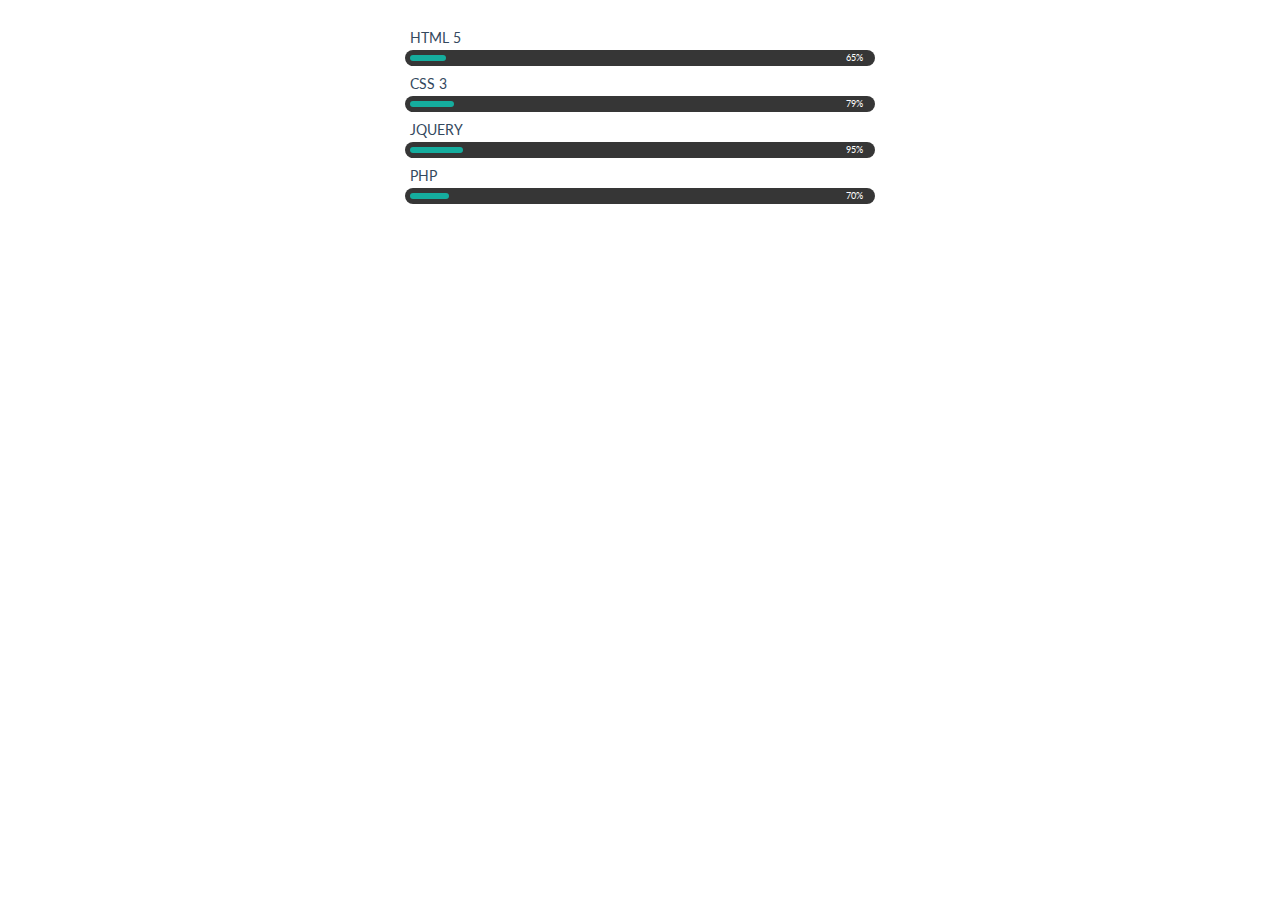
<file: One page/libs/10-animated-skill-bars/style9/index.html>
<!DOCTYPE html>
<html lang="en" class="js">
	<head>
		<meta charset="utf-8">
		<meta name="viewport" content="width=device-width, initial-scale=1.0">
		<meta name="description" content="">
		<meta name="author" content="">
		<link rel="shortcut icon" href="images/ico/favicon.png">
		<link href="images/ico/favicon.ico" rel="shortcut icon" type="image/x-icon">
		<link href="images/ico/favicon.ico" rel="icon" type="image/x-icon">

		<title>Skill Bar</title>

		<!-- Custom styles for this template -->
		<link href="css/style.css" rel="stylesheet">
		
	</head>
	<body>
		<div class="wraper">
			<div class="skillst9">
				<div class="skillbar" data-percent="65%">
					<div class="count-bar"></div>
					<div class="title">HTML 5</div>
					<div class="count"></div>
				</div>
				<div class="skillbar" data-percent="79%">
					<div class="title">CSS 3</div>
					<div class="count"></div>
					<div class="count-bar"></div>
				</div>
				<div class="skillbar" data-percent="95%">
					<div class="title">jQuery</div>
					<div class="count"></div>
					<div class="count-bar"></div>
				</div>
				<div class="skillbar" data-percent="70%">
					<div class="title">PHP</div>
					<div class="count"></div>
					<div class="count-bar"></div>
				</div>
			</div>
		</div>
		
		<script src="js/jquery.js" type="text/javascript"></script>
		<script src="lib/jquery.appear/jquery.appear.js" type="text/javascript"></script>
		<script src="js/custom.js" type="text/javascript"></script>
	</body>
</html>
</file>
<file: One page/libs/prettyPhoto_uncompressed_3.1.6/css/prettyPhoto.css>
/* ------------------------------------------------------------------------
	This you can edit.
------------------------------------------------------------------------- */

	/* ----------------------------------
		Default Theme
	----------------------------------- */

	div.pp_default .pp_top,
	div.pp_default .pp_top .pp_middle,
	div.pp_default .pp_top .pp_left,
	div.pp_default .pp_top .pp_right,
	div.pp_default .pp_bottom,
	div.pp_default .pp_bottom .pp_left,
	div.pp_default .pp_bottom .pp_middle,
	div.pp_default .pp_bottom .pp_right { height: 13px; }
	
	div.pp_default .pp_top .pp_left { background: url(../images/prettyPhoto/default/sprite.png) -78px -93px no-repeat; } /* Top left corner */
	div.pp_default .pp_top .pp_middle { background: url(../images/prettyPhoto/default/sprite_x.png) top left repeat-x; } /* Top pattern/color */
	div.pp_default .pp_top .pp_right { background: url(../images/prettyPhoto/default/sprite.png) -112px -93px no-repeat; } /* Top right corner */
	
	div.pp_default .pp_content .ppt { color: #f8f8f8; }
	div.pp_default .pp_content_container .pp_left { background: url(../images/prettyPhoto/default/sprite_y.png) -7px 0 repeat-y; padding-left: 13px; }
	div.pp_default .pp_content_container .pp_right { background: url(../images/prettyPhoto/default/sprite_y.png) top right repeat-y; padding-right: 13px; }
	div.pp_default .pp_content { background-color: #fff; } /* Content background */
	div.pp_default .pp_next:hover { background: url(../images/prettyPhoto/default/sprite_next.png) center right  no-repeat; cursor: pointer; } /* Next button */
	div.pp_default .pp_previous:hover { background: url(../images/prettyPhoto/default/sprite_prev.png) center left no-repeat; cursor: pointer; } /* Previous button */
	div.pp_default .pp_expand { background: url(../images/prettyPhoto/default/sprite.png) 0 -29px no-repeat; cursor: pointer; width: 28px; height: 28px; } /* Expand button */
	div.pp_default .pp_expand:hover { background: url(../images/prettyPhoto/default/sprite.png) 0 -56px no-repeat; cursor: pointer; } /* Expand button hover */
	div.pp_default .pp_contract { background: url(../images/prettyPhoto/default/sprite.png) 0 -84px no-repeat; cursor: pointer; width: 28px; height: 28px; } /* Contract button */
	div.pp_default .pp_contract:hover { background: url(../images/prettyPhoto/default/sprite.png) 0 -113px no-repeat; cursor: pointer; } /* Contract button hover */
	div.pp_default .pp_close { width: 30px; height: 30px; background: url(../images/prettyPhoto/default/sprite.png) 2px 1px no-repeat; cursor: pointer; } /* Close button */
	div.pp_default #pp_full_res .pp_inline { color: #000; } 
	div.pp_default .pp_gallery ul li a { background: url(../images/prettyPhoto/default/default_thumb.png) center center #f8f8f8; border:1px solid #aaa; }
	div.pp_default .pp_gallery ul li a:hover,
	div.pp_default .pp_gallery ul li.selected a { border-color: #fff; }
	div.pp_default .pp_social { margin-top: 7px; }

	div.pp_default .pp_gallery a.pp_arrow_previous,
	div.pp_default .pp_gallery a.pp_arrow_next { position: static; left: auto; }
	div.pp_default .pp_nav .pp_play,
	div.pp_default .pp_nav .pp_pause { background: url(../images/prettyPhoto/default/sprite.png) -51px 1px no-repeat; height:30px; width:30px; }
	div.pp_default .pp_nav .pp_pause { background-position: -51px -29px; }
	div.pp_default .pp_details { position: relative; }
	div.pp_default a.pp_arrow_previous,
	div.pp_default a.pp_arrow_next { background: url(../images/prettyPhoto/default/sprite.png) -31px -3px no-repeat; height: 20px; margin: 4px 0 0 0; width: 20px; }
	div.pp_default a.pp_arrow_next { left: 52px; background-position: -82px -3px; } /* The next arrow in the bottom nav */
	div.pp_default .pp_content_container .pp_details { margin-top: 5px; }
	div.pp_default .pp_nav { clear: none; height: 30px; width: 110px; position: relative; }
	div.pp_default .pp_nav .currentTextHolder{ font-family: Georgia; font-style: italic; color:#999; font-size: 11px; left: 75px; line-height: 25px; margin: 0; padding: 0 0 0 10px; position: absolute; top: 2px; }
	
	div.pp_default .pp_close:hover, div.pp_default .pp_nav .pp_play:hover, div.pp_default .pp_nav .pp_pause:hover, div.pp_default .pp_arrow_next:hover, div.pp_default .pp_arrow_previous:hover { opacity:0.7; }

	div.pp_default .pp_description{ font-size: 11px; font-weight: bold; line-height: 14px; margin: 5px 50px 5px 0; }

	div.pp_default .pp_bottom .pp_left { background: url(../images/prettyPhoto/default/sprite.png) -78px -127px no-repeat; } /* Bottom left corner */
	div.pp_default .pp_bottom .pp_middle { background: url(../images/prettyPhoto/default/sprite_x.png) bottom left repeat-x; } /* Bottom pattern/color */
	div.pp_default .pp_bottom .pp_right { background: url(../images/prettyPhoto/default/sprite.png) -112px -127px no-repeat; } /* Bottom right corner */

	div.pp_default .pp_loaderIcon { background: url(../images/prettyPhoto/default/loader.gif) center center no-repeat; } /* Loader icon */

	
	/* ----------------------------------
		Light Rounded Theme
	----------------------------------- */


	div.light_rounded .pp_top .pp_left { background: url(../images/prettyPhoto/light_rounded/sprite.png) -88px -53px no-repeat; } /* Top left corner */
	div.light_rounded .pp_top .pp_middle { background: #fff; } /* Top pattern/color */
	div.light_rounded .pp_top .pp_right { background: url(../images/prettyPhoto/light_rounded/sprite.png) -110px -53px no-repeat; } /* Top right corner */
	
	div.light_rounded .pp_content .ppt { color: #000; }
	div.light_rounded .pp_content_container .pp_left,
	div.light_rounded .pp_content_container .pp_right { background: #fff; }
	div.light_rounded .pp_content { background-color: #fff; } /* Content background */
	div.light_rounded .pp_next:hover { background: url(../images/prettyPhoto/light_rounded/btnNext.png) center right  no-repeat; cursor: pointer; } /* Next button */
	div.light_rounded .pp_previous:hover { background: url(../images/prettyPhoto/light_rounded/btnPrevious.png) center left no-repeat; cursor: pointer; } /* Previous button */
	div.light_rounded .pp_expand { background: url(../images/prettyPhoto/light_rounded/sprite.png) -31px -26px no-repeat; cursor: pointer; } /* Expand button */
	div.light_rounded .pp_expand:hover { background: url(../images/prettyPhoto/light_rounded/sprite.png) -31px -47px no-repeat; cursor: pointer; } /* Expand button hover */
	div.light_rounded .pp_contract { background: url(../images/prettyPhoto/light_rounded/sprite.png) 0 -26px no-repeat; cursor: pointer; } /* Contract button */
	div.light_rounded .pp_contract:hover { background: url(../images/prettyPhoto/light_rounded/sprite.png) 0 -47px no-repeat; cursor: pointer; } /* Contract button hover */
	div.light_rounded .pp_close { width: 75px; height: 22px; background: url(../images/prettyPhoto/light_rounded/sprite.png) -1px -1px no-repeat; cursor: pointer; } /* Close button */
	div.light_rounded .pp_details { position: relative; }
	div.light_rounded .pp_description { margin-right: 85px; }
	div.light_rounded #pp_full_res .pp_inline { color: #000; } 
	div.light_rounded .pp_gallery a.pp_arrow_previous,
	div.light_rounded .pp_gallery a.pp_arrow_next { margin-top: 12px !important; }
	div.light_rounded .pp_nav .pp_play { background: url(../images/prettyPhoto/light_rounded/sprite.png) -1px -100px no-repeat; height: 15px; width: 14px; }
	div.light_rounded .pp_nav .pp_pause { background: url(../images/prettyPhoto/light_rounded/sprite.png) -24px -100px no-repeat; height: 15px; width: 14px; }

	div.light_rounded .pp_arrow_previous { background: url(../images/prettyPhoto/light_rounded/sprite.png) 0 -71px no-repeat; } /* The previous arrow in the bottom nav */
		div.light_rounded .pp_arrow_previous.disabled { background-position: 0 -87px; cursor: default; }
	div.light_rounded .pp_arrow_next { background: url(../images/prettyPhoto/light_rounded/sprite.png) -22px -71px no-repeat; } /* The next arrow in the bottom nav */
		div.light_rounded .pp_arrow_next.disabled { background-position: -22px -87px; cursor: default; }

	div.light_rounded .pp_bottom .pp_left { background: url(../images/prettyPhoto/light_rounded/sprite.png) -88px -80px no-repeat; } /* Bottom left corner */
	div.light_rounded .pp_bottom .pp_middle { background: #fff; } /* Bottom pattern/color */
	div.light_rounded .pp_bottom .pp_right { background: url(../images/prettyPhoto/light_rounded/sprite.png) -110px -80px no-repeat; } /* Bottom right corner */

	div.light_rounded .pp_loaderIcon { background: url(../images/prettyPhoto/light_rounded/loader.gif) center center no-repeat; } /* Loader icon */
	
	/* ----------------------------------
		Dark Rounded Theme
	----------------------------------- */
	
	div.dark_rounded .pp_top .pp_left { background: url(../images/prettyPhoto/dark_rounded/sprite.png) -88px -53px no-repeat; } /* Top left corner */
	div.dark_rounded .pp_top .pp_middle { background: url(../images/prettyPhoto/dark_rounded/contentPattern.png) top left repeat; } /* Top pattern/color */
	div.dark_rounded .pp_top .pp_right { background: url(../images/prettyPhoto/dark_rounded/sprite.png) -110px -53px no-repeat; } /* Top right corner */
	
	div.dark_rounded .pp_content_container .pp_left { background: url(../images/prettyPhoto/dark_rounded/contentPattern.png) top left repeat-y; } /* Left Content background */
	div.dark_rounded .pp_content_container .pp_right { background: url(../images/prettyPhoto/dark_rounded/contentPattern.png) top right repeat-y; } /* Right Content background */
	div.dark_rounded .pp_content { background: url(../images/prettyPhoto/dark_rounded/contentPattern.png) top left repeat; } /* Content background */
	div.dark_rounded .pp_next:hover { background: url(../images/prettyPhoto/dark_rounded/btnNext.png) center right  no-repeat; cursor: pointer; } /* Next button */
	div.dark_rounded .pp_previous:hover { background: url(../images/prettyPhoto/dark_rounded/btnPrevious.png) center left no-repeat; cursor: pointer; } /* Previous button */
	div.dark_rounded .pp_expand { background: url(../images/prettyPhoto/dark_rounded/sprite.png) -31px -26px no-repeat; cursor: pointer; } /* Expand button */
	div.dark_rounded .pp_expand:hover { background: url(../images/prettyPhoto/dark_rounded/sprite.png) -31px -47px no-repeat; cursor: pointer; } /* Expand button hover */
	div.dark_rounded .pp_contract { background: url(../images/prettyPhoto/dark_rounded/sprite.png) 0 -26px no-repeat; cursor: pointer; } /* Contract button */
	div.dark_rounded .pp_contract:hover { background: url(../images/prettyPhoto/dark_rounded/sprite.png) 0 -47px no-repeat; cursor: pointer; } /* Contract button hover */
	div.dark_rounded .pp_close { width: 75px; height: 22px; background: url(../images/prettyPhoto/dark_rounded/sprite.png) -1px -1px no-repeat; cursor: pointer; } /* Close button */
	div.dark_rounded .pp_details { position: relative; }
	div.dark_rounded .pp_description { margin-right: 85px; }
	div.dark_rounded .currentTextHolder { color: #c4c4c4; }
	div.dark_rounded .pp_description { color: #fff; }
	div.dark_rounded #pp_full_res .pp_inline { color: #fff; }
	div.dark_rounded .pp_gallery a.pp_arrow_previous,
	div.dark_rounded .pp_gallery a.pp_arrow_next { margin-top: 12px !important; }
	div.dark_rounded .pp_nav .pp_play { background: url(../images/prettyPhoto/dark_rounded/sprite.png) -1px -100px no-repeat; height: 15px; width: 14px; }
	div.dark_rounded .pp_nav .pp_pause { background: url(../images/prettyPhoto/dark_rounded/sprite.png) -24px -100px no-repeat; height: 15px; width: 14px; }

	div.dark_rounded .pp_arrow_previous { background: url(../images/prettyPhoto/dark_rounded/sprite.png) 0 -71px no-repeat; } /* The previous arrow in the bottom nav */
		div.dark_rounded .pp_arrow_previous.disabled { background-position: 0 -87px; cursor: default; }
	div.dark_rounded .pp_arrow_next { background: url(../images/prettyPhoto/dark_rounded/sprite.png) -22px -71px no-repeat; } /* The next arrow in the bottom nav */
		div.dark_rounded .pp_arrow_next.disabled { background-position: -22px -87px; cursor: default; }

	div.dark_rounded .pp_bottom .pp_left { background: url(../images/prettyPhoto/dark_rounded/sprite.png) -88px -80px no-repeat; } /* Bottom left corner */
	div.dark_rounded .pp_bottom .pp_middle { background: url(../images/prettyPhoto/dark_rounded/contentPattern.png) top left repeat; } /* Bottom pattern/color */
	div.dark_rounded .pp_bottom .pp_right { background: url(../images/prettyPhoto/dark_rounded/sprite.png) -110px -80px no-repeat; } /* Bottom right corner */

	div.dark_rounded .pp_loaderIcon { background: url(../images/prettyPhoto/dark_rounded/loader.gif) center center no-repeat; } /* Loader icon */
	
	
	/* ----------------------------------
		Dark Square Theme
	----------------------------------- */
	
	div.dark_square .pp_left ,
	div.dark_square .pp_middle,
	div.dark_square .pp_right,
	div.dark_square .pp_content { background: #000; }
	
	div.dark_square .currentTextHolder { color: #c4c4c4; }
	div.dark_square .pp_description { color: #fff; }
	div.dark_square .pp_loaderIcon { background: url(../images/prettyPhoto/dark_square/loader.gif) center center no-repeat; } /* Loader icon */
	
	div.dark_square .pp_expand { background: url(../images/prettyPhoto/dark_square/sprite.png) -31px -26px no-repeat; cursor: pointer; } /* Expand button */
	div.dark_square .pp_expand:hover { background: url(../images/prettyPhoto/dark_square/sprite.png) -31px -47px no-repeat; cursor: pointer; } /* Expand button hover */
	div.dark_square .pp_contract { background: url(../images/prettyPhoto/dark_square/sprite.png) 0 -26px no-repeat; cursor: pointer; } /* Contract button */
	div.dark_square .pp_contract:hover { background: url(../images/prettyPhoto/dark_square/sprite.png) 0 -47px no-repeat; cursor: pointer; } /* Contract button hover */
	div.dark_square .pp_close { width: 75px; height: 22px; background: url(../images/prettyPhoto/dark_square/sprite.png) -1px -1px no-repeat; cursor: pointer; } /* Close button */
	div.dark_square .pp_details { position: relative; }
	div.dark_square .pp_description { margin: 0 85px 0 0; }
	div.dark_square #pp_full_res .pp_inline { color: #fff; }
	div.dark_square .pp_gallery a.pp_arrow_previous,
	div.dark_square .pp_gallery a.pp_arrow_next { margin-top: 12px !important; }
	div.dark_square .pp_nav { clear: none; }
	div.dark_square .pp_nav .pp_play { background: url(../images/prettyPhoto/dark_square/sprite.png) -1px -100px no-repeat; height: 15px; width: 14px; }
	div.dark_square .pp_nav .pp_pause { background: url(../images/prettyPhoto/dark_square/sprite.png) -24px -100px no-repeat; height: 15px; width: 14px; }
	
	div.dark_square .pp_arrow_previous { background: url(../images/prettyPhoto/dark_square/sprite.png) 0 -71px no-repeat; } /* The previous arrow in the bottom nav */
		div.dark_square .pp_arrow_previous.disabled { background-position: 0 -87px; cursor: default; }
	div.dark_square .pp_arrow_next { background: url(../images/prettyPhoto/dark_square/sprite.png) -22px -71px no-repeat; } /* The next arrow in the bottom nav */
		div.dark_square .pp_arrow_next.disabled { background-position: -22px -87px; cursor: default; }
	
	div.dark_square .pp_next:hover { background: url(../images/prettyPhoto/dark_square/btnNext.png) center right  no-repeat; cursor: pointer; } /* Next button */
	div.dark_square .pp_previous:hover { background: url(../images/prettyPhoto/dark_square/btnPrevious.png) center left no-repeat; cursor: pointer; } /* Previous button */


	/* ----------------------------------
		Light Square Theme
	----------------------------------- */
	
	div.light_square .pp_left ,
	div.light_square .pp_middle,
	div.light_square .pp_right,
	div.light_square .pp_content { background: #fff; }
	
	div.light_square .pp_content .ppt { color: #000; }
	div.light_square .pp_expand { background: url(../images/prettyPhoto/light_square/sprite.png) -31px -26px no-repeat; cursor: pointer; } /* Expand button */
	div.light_square .pp_expand:hover { background: url(../images/prettyPhoto/light_square/sprite.png) -31px -47px no-repeat; cursor: pointer; } /* Expand button hover */
	div.light_square .pp_contract { background: url(../images/prettyPhoto/light_square/sprite.png) 0 -26px no-repeat; cursor: pointer; } /* Contract button */
	div.light_square .pp_contract:hover { background: url(../images/prettyPhoto/light_square/sprite.png) 0 -47px no-repeat; cursor: pointer; } /* Contract button hover */
	div.light_square .pp_close { width: 75px; height: 22px; background: url(../images/prettyPhoto/light_square/sprite.png) -1px -1px no-repeat; cursor: pointer; } /* Close button */
	div.light_square .pp_details { position: relative; }
	div.light_square .pp_description { margin-right: 85px; }
	div.light_square #pp_full_res .pp_inline { color: #000; }
	div.light_square .pp_gallery a.pp_arrow_previous,
	div.light_square .pp_gallery a.pp_arrow_next { margin-top: 12px !important; }
	div.light_square .pp_nav .pp_play { background: url(../images/prettyPhoto/light_square/sprite.png) -1px -100px no-repeat; height: 15px; width: 14px; }
	div.light_square .pp_nav .pp_pause { background: url(../images/prettyPhoto/light_square/sprite.png) -24px -100px no-repeat; height: 15px; width: 14px; }
	
	div.light_square .pp_arrow_previous { background: url(../images/prettyPhoto/light_square/sprite.png) 0 -71px no-repeat; } /* The previous arrow in the bottom nav */
		div.light_square .pp_arrow_previous.disabled { background-position: 0 -87px; cursor: default; }
	div.light_square .pp_arrow_next { background: url(../images/prettyPhoto/light_square/sprite.png) -22px -71px no-repeat; } /* The next arrow in the bottom nav */
		div.light_square .pp_arrow_next.disabled { background-position: -22px -87px; cursor: default; }
	
	div.light_square .pp_next:hover { background: url(../images/prettyPhoto/light_square/btnNext.png) center right  no-repeat; cursor: pointer; } /* Next button */
	div.light_square .pp_previous:hover { background: url(../images/prettyPhoto/light_square/btnPrevious.png) center left no-repeat; cursor: pointer; } /* Previous button */
	
	div.light_square .pp_loaderIcon { background: url(../images/prettyPhoto/light_rounded/loader.gif) center center no-repeat; } /* Loader icon */


	/* ----------------------------------
		Facebook style Theme
	----------------------------------- */
	
	div.facebook .pp_top .pp_left { background: url(../images/prettyPhoto/facebook/sprite.png) -88px -53px no-repeat; } /* Top left corner */
	div.facebook .pp_top .pp_middle { background: url(../images/prettyPhoto/facebook/contentPatternTop.png) top left repeat-x; } /* Top pattern/color */
	div.facebook .pp_top .pp_right { background: url(../images/prettyPhoto/facebook/sprite.png) -110px -53px no-repeat; } /* Top right corner */
	
	div.facebook .pp_content .ppt { color: #000; }
	div.facebook .pp_content_container .pp_left { background: url(../images/prettyPhoto/facebook/contentPatternLeft.png) top left repeat-y; } /* Content background */
	div.facebook .pp_content_container .pp_right { background: url(../images/prettyPhoto/facebook/contentPatternRight.png) top right repeat-y; } /* Content background */
	div.facebook .pp_content { background: #fff; } /* Content background */
	div.facebook .pp_expand { background: url(../images/prettyPhoto/facebook/sprite.png) -31px -26px no-repeat; cursor: pointer; } /* Expand button */
	div.facebook .pp_expand:hover { background: url(../images/prettyPhoto/facebook/sprite.png) -31px -47px no-repeat; cursor: pointer; } /* Expand button hover */
	div.facebook .pp_contract { background: url(../images/prettyPhoto/facebook/sprite.png) 0 -26px no-repeat; cursor: pointer; } /* Contract button */
	div.facebook .pp_contract:hover { background: url(../images/prettyPhoto/facebook/sprite.png) 0 -47px no-repeat; cursor: pointer; } /* Contract button hover */
	div.facebook .pp_close { width: 22px; height: 22px; background: url(../images/prettyPhoto/facebook/sprite.png) -1px -1px no-repeat; cursor: pointer; } /* Close button */
	div.facebook .pp_details { position: relative; }
	div.facebook .pp_description { margin: 0 37px 0 0; }
	div.facebook #pp_full_res .pp_inline { color: #000; } 
	div.facebook .pp_loaderIcon { background: url(../images/prettyPhoto/facebook/loader.gif) center center no-repeat; } /* Loader icon */
	
	div.facebook .pp_arrow_previous { background: url(../images/prettyPhoto/facebook/sprite.png) 0 -71px no-repeat; height: 22px; margin-top: 0; width: 22px; } /* The previous arrow in the bottom nav */
		div.facebook .pp_arrow_previous.disabled { background-position: 0 -96px; cursor: default; }
	div.facebook .pp_arrow_next { background: url(../images/prettyPhoto/facebook/sprite.png) -32px -71px no-repeat; height: 22px; margin-top: 0; width: 22px; } /* The next arrow in the bottom nav */
		div.facebook .pp_arrow_next.disabled { background-position: -32px -96px; cursor: default; }
	div.facebook .pp_nav { margin-top: 0; }
	div.facebook .pp_nav p { font-size: 15px; padding: 0 3px 0 4px; }
	div.facebook .pp_nav .pp_play { background: url(../images/prettyPhoto/facebook/sprite.png) -1px -123px no-repeat; height: 22px; width: 22px; }
	div.facebook .pp_nav .pp_pause { background: url(../images/prettyPhoto/facebook/sprite.png) -32px -123px no-repeat; height: 22px; width: 22px; }
	
	div.facebook .pp_next:hover { background: url(../images/prettyPhoto/facebook/btnNext.png) center right no-repeat; cursor: pointer; } /* Next button */
	div.facebook .pp_previous:hover { background: url(../images/prettyPhoto/facebook/btnPrevious.png) center left no-repeat; cursor: pointer; } /* Previous button */
	
	div.facebook .pp_bottom .pp_left { background: url(../images/prettyPhoto/facebook/sprite.png) -88px -80px no-repeat; } /* Bottom left corner */
	div.facebook .pp_bottom .pp_middle { background: url(../images/prettyPhoto/facebook/contentPatternBottom.png) top left repeat-x; } /* Bottom pattern/color */
	div.facebook .pp_bottom .pp_right { background: url(../images/prettyPhoto/facebook/sprite.png) -110px -80px no-repeat; } /* Bottom right corner */


/* ------------------------------------------------------------------------
	DO NOT CHANGE
------------------------------------------------------------------------- */

	div.pp_pic_holder a:focus { outline:none; }

	div.pp_overlay {
		background: #000;
		display: none;
		left: 0;
		position: absolute;
		top: 0;
		width: 100%;
		z-index: 9500;
	}
	
	div.pp_pic_holder {
		display: none;
		position: absolute;
		width: 100px;
		z-index: 10000;
	}

		
		.pp_top {
			height: 20px;
			position: relative;
		}
			* html .pp_top { padding: 0 20px; }
		
			.pp_top .pp_left {
				height: 20px;
				left: 0;
				position: absolute;
				width: 20px;
			}
			.pp_top .pp_middle {
				height: 20px;
				left: 20px;
				position: absolute;
				right: 20px;
			}
				* html .pp_top .pp_middle {
					left: 0;
					position: static;
				}
			
			.pp_top .pp_right {
				height: 20px;
				left: auto;
				position: absolute;
				right: 0;
				top: 0;
				width: 20px;
			}
		
		.pp_content { height: 40px; min-width: 40px; }
		* html .pp_content { width: 40px; }
		
		.pp_fade { display: none; }
		
		.pp_content_container {
			position: relative;
			text-align: left;
			width: 100%;
		}
		
			.pp_content_container .pp_left { padding-left: 20px; }
			.pp_content_container .pp_right { padding-right: 20px; }
		
			.pp_content_container .pp_details {
				float: left;
				margin: 10px 0 2px 0;
			}
				.pp_description {
					display: none;
					margin: 0;
				}
				
				.pp_social { float: left; margin: 0; }
				.pp_social .facebook { float: left; margin-left: 5px; width: 55px; overflow: hidden; }
				.pp_social .twitter { float: left; }
				
				.pp_nav {
					clear: right;
					float: left;
					margin: 3px 10px 0 0;
				}
				
					.pp_nav p {
						float: left;
						margin: 2px 4px;
						white-space: nowrap;
					}
					
					.pp_nav .pp_play,
					.pp_nav .pp_pause {
						float: left;
						margin-right: 4px;
						text-indent: -10000px;
					}
				
					a.pp_arrow_previous,
					a.pp_arrow_next {
						display: block;
						float: left;
						height: 15px;
						margin-top: 3px;
						overflow: hidden;
						text-indent: -10000px;
						width: 14px;
					}
		
		.pp_hoverContainer {
			position: absolute;
			top: 0;
			width: 100%;
			z-index: 2000;
		}
		
		.pp_gallery {
			display: none;
			left: 50%;
			margin-top: -50px;
			position: absolute;
			z-index: 10000;
		}
		
			.pp_gallery div {
				float: left;
				overflow: hidden;
				position: relative;
			}
			
			.pp_gallery ul {
				float: left;
				height: 35px;
				margin: 0 0 0 5px;
				padding: 0;
				position: relative;
				white-space: nowrap;
			}
			
			.pp_gallery ul a {
				border: 1px #000 solid;
				border: 1px rgba(0,0,0,0.5) solid;
				display: block;
				float: left;
				height: 33px;
				overflow: hidden;
			}
			
			.pp_gallery ul a:hover,
			.pp_gallery li.selected a { border-color: #fff; }
			
			.pp_gallery ul a img { border: 0; }
			
			.pp_gallery li {
				display: block;
				float: left;
				margin: 0 5px 0 0;
				padding: 0;
			}
			
			.pp_gallery li.default a {
				background: url(../images/prettyPhoto/facebook/default_thumbnail.gif) 0 0 no-repeat;
				display: block;
				height: 33px;
				width: 50px;
			}
			
			.pp_gallery li.default a img { display: none; }
			
			.pp_gallery .pp_arrow_previous,
			.pp_gallery .pp_arrow_next {
				margin-top: 7px !important;
			}
		
		a.pp_next {
			background: url(../images/prettyPhoto/light_rounded/btnNext.png) 10000px 10000px no-repeat;
			display: block;
			float: right;
			height: 100%;
			text-indent: -10000px;
			width: 49%;
		}
			
		a.pp_previous {
			background: url(../images/prettyPhoto/light_rounded/btnNext.png) 10000px 10000px no-repeat;
			display: block;
			float: left;
			height: 100%;
			text-indent: -10000px;
			width: 49%;
		}
		
		a.pp_expand,
		a.pp_contract {
			cursor: pointer;
			display: none;
			height: 20px;	
			position: absolute;
			right: 30px;
			text-indent: -10000px;
			top: 10px;
			width: 20px;
			z-index: 20000;
		}
			
		a.pp_close {
			position: absolute; right: 0; top: 0; 
			display: block;
			line-height:22px;
			text-indent: -10000px;
		}
		
		.pp_bottom {
			height: 20px;
			position: relative;
		}
			* html .pp_bottom { padding: 0 20px; }
			
			.pp_bottom .pp_left {
				height: 20px;
				left: 0;
				position: absolute;
				width: 20px;
			}
			.pp_bottom .pp_middle {
				height: 20px;
				left: 20px;
				position: absolute;
				right: 20px;
			}
				* html .pp_bottom .pp_middle {
					left: 0;
					position: static;
				}
				
			.pp_bottom .pp_right {
				height: 20px;
				left: auto;
				position: absolute;
				right: 0;
				top: 0;
				width: 20px;
			}
		
		.pp_loaderIcon {
			display: block;
			height: 24px;
			left: 50%;
			margin: -12px 0 0 -12px;
			position: absolute;
			top: 50%;
			width: 24px;
		}
		
		#pp_full_res {
			line-height: 1 !important;
		}
		
			#pp_full_res .pp_inline {
				text-align: left;
			}
			
				#pp_full_res .pp_inline p { margin: 0 0 15px 0; }
	
		div.ppt {
			color: #fff;
			display: none;
			font-size: 17px;
			margin: 0 0 5px 15px;
			z-index: 9999;
		}
</file>
<file: One page/libs/skill-bar/css/style.css>
@import url(http://fonts.googleapis.com/css?family=Lato:400,300italic,300,100,100italic,400italic,700,700italic,900,900italic);

html, body, div, span, applet, object, iframe,
h1, h2, h3, h4, h5, h6, p, blockquote, pre,
a, abbr, acronym, address, big, cite, code,
del, dfn, em, font, ins, kbd, q, s, samp,
small, strike, strong, tt, var,
b, u, i, center,
dl, dt, dd, ol, ul, li,
fieldset, form, label, legend,
table, caption, tbody, tfoot, thead, tr, th, td {
	margin: 0;
	padding: 0;
	border: 0;
	outline: 0;
	vertical-align: baseline;
	background: transparent;
}
body {
	line-height: 1;
}
ol, ul {
	list-style: none;
}
:focus {
	outline: 0;
}
a:focus {
	outline: 0;
	text-decoration: none;
}
body{
	font-family: 'Lato', sans-serif;
}
a {
	text-decoration:none;
}
a:hover {
	text-decoration:none;
}

.wraper{
	width:470px;
	margin:50px auto;
}

.wraper:before,
.wraper:after {
  display: table;
  content: " ";
}

.wraper:after{
  clear: both;
}

/* Skills Style 4 */

.skillst4 .skillbar{
	width: 100%;
	height: 25px;
	-moz-border-radius: 12px;
	-webkit-border-radius: 12px;
	border-radius: 12px;
	-moz-background-clip: padding;
	-webkit-background-clip: padding-box;
	background-clip: padding-box;
	background-color: #f2f2f2;
	
	position:relative;
}
.skillst4 .skillbar{
	color:#4c4c4c;
	padding:1px;
	margin-bottom:52px;
	box-sizing:border-box;
}
.skillst4 .count-bar{
	height: 23px;
	position:relative;
	width:0px;
	-moz-border-radius: 10px;
	-webkit-border-radius: 10px;
	border-radius: 10px;
	-moz-background-clip: padding;
	-webkit-background-clip: padding-box;
	background-clip: padding-box;
	background-color: #59b3e5;
	
}
.skillst4 .count-bar.color-1{
	background-color: #67abff;
}
.skillst4 .count-bar.color-2{
	background-color: #67abff;
}
.skillst4 .count-bar.color-3{
	background-color: #67abff;
}
.skillst4 .count-bar.color-4{
	background-color: #67abff;
}
.skillst4 .count-bar.color-5{
	background-color: #67abff;
}
.skillst4 .title{
	position:absolute;
	line-height:25px;
	top:-39px;
	left:0;
	padding-left:10px;
}
.skillst4 .count-bar .count{
	position:absolute;
	line-height:25px;
	top:-25px;
	right:0;
}


/*Coustom Media Query Css*/

@media only screen and (min-width: 768px) and (max-width: 991px) {
	
}

@media only screen and (max-width: 767px) {
	
}
</file>
<file: One page/libs/10-animated-skill-bars/style1/css/style.css>
@import url(http://fonts.googleapis.com/css?family=Lato:400,300italic,300,100,100italic,400italic,700,700italic,900,900italic);

html, body, div, span, applet, object, iframe,
h1, h2, h3, h4, h5, h6, p, blockquote, pre,
a, abbr, acronym, address, big, cite, code,
del, dfn, em, font, ins, kbd, q, s, samp,
small, strike, strong, tt, var,
b, u, i, center,
dl, dt, dd, ol, ul, li,
fieldset, form, label, legend,
table, caption, tbody, tfoot, thead, tr, th, td {
	margin: 0;
	padding: 0;
	border: 0;
	outline: 0;
	vertical-align: baseline;
	background: transparent;
}
body {
	line-height: 1;
}
ol, ul {
	list-style: none;
}
:focus {
	outline: 0;
}
a:focus {
	outline: 0;
	text-decoration: none;
}
body{
	font-family: 'Lato', sans-serif;
}
a {
	text-decoration:none;
}
a:hover {
	text-decoration:none;
}

.wraper{
	width:470px;
	margin:50px auto;
}

.wraper:before,
.wraper:after {
  display: table;
  content: " ";
}

.wraper:after{
  clear: both;
}

/* Skills Style 1 */

.skillst1{
	width:100%;
	color:#fff;
}
.skillst1 .skillbar{
	width: 100%;
	height: 50px;
	-moz-border-radius: 3px;
	-webkit-border-radius: 3px;
	border-radius: 3px;
	background: #a53343;
	position:relative;
	margin-bottom:30px;
}
.skillst1 .count-bar{
	position:absolute;
	background-color: #832731;
	height:10px;
	left:0;
	bottom:0;
}
.skillst1 .title{
	font-size:15px;
	font-weight:400;
	padding-left:12px;
	line-height:40px;
	text-transform:uppercase;
}
.skillst1 .count{
	width:100%;
	height:100%;
	position:relative;
}
.skillst1 .count span{
	position:absolute;
	right:0;
	top:-40px;
	font-size:20px;
	font-weight:700;
	line-height:40px;
}



/*Coustom Media Query Css*/

@media only screen and (min-width: 768px) and (max-width: 991px) {
	
}

@media only screen and (max-width: 767px) {
	
}
</file>
<file: One page/libs/10-animated-skill-bars/style10/css/style.css>
@import url(http://fonts.googleapis.com/css?family=Lato:400,300italic,300,100,100italic,400italic,700,700italic,900,900italic);

html, body, div, span, applet, object, iframe,
h1, h2, h3, h4, h5, h6, p, blockquote, pre,
a, abbr, acronym, address, big, cite, code,
del, dfn, em, font, ins, kbd, q, s, samp,
small, strike, strong, tt, var,
b, u, i, center,
dl, dt, dd, ol, ul, li,
fieldset, form, label, legend,
table, caption, tbody, tfoot, thead, tr, th, td {
	margin: 0;
	padding: 0;
	border: 0;
	outline: 0;
	vertical-align: baseline;
	background: transparent;
}
body {
	line-height: 1;
}
ol, ul {
	list-style: none;
}
:focus {
	outline: 0;
}
a:focus {
	outline: 0;
	text-decoration: none;
}
body{
	font-family: 'Lato', sans-serif;
}
a {
	text-decoration:none;
}
a:hover {
	text-decoration:none;
}

.wraper{
	width:470px;
	margin:50px auto;
}

.wraper:before,
.wraper:after {
  display: table;
  content: " ";
}

.wraper:after{
  clear: both;
}

/* Skills Style 10 */


.skillst10{
	width:100%;
	color:#fff;
}
.skillst10 .skillbar{
	width: 100%;
	height: 50px;
	position:relative;
	margin-bottom:30px;
	background-color: #edebec;
	box-sizing:border-box;
	-moz-border-radius: 3px;
	-webkit-border-radius: 3px;
	border-radius: 3px;
}
.skillst10 .count-bar{
	height: 100%;
	width:0px;
	position:relative;
	height: 50px;
	background-color: #249292;

}
.skillst10 .title{
	font-size:15px;
	font-weight:400;
	padding-left:12px;
	line-height:40px;
	text-transform:uppercase;
}
.skillst10 .count{
	position:absolute;
	top:0;
	right:-45px;
	line-height:40px;
	font-size:20px;
	font-weight:700;
	color:#0b7c7c;
}
.skillst10 .skillbar:before{
	height:10px;
	width:100%;
	position:absolute;
	left:0;
	bottom:0;
	content:"";
	background-color: #C2C0C0;
}
.skillst10 .count-bar:before{
	height:10px;
	width:100%;
	position:absolute;
	left:0;
	bottom:0;
	content:"";
	background-color: #0d7878;
}
.skillst10 .count-bar:after{
	position:absolute;
	right:0;
	bottom:10px;
	content:"";
	border-left:6px solid transparent;
	border-right:6px solid transparent;
	border-bottom:8px solid #0d7878;
}

/* Skills Style 10 */



/*Coustom Media Query Css*/

@media only screen and (min-width: 768px) and (max-width: 991px) {
	
}

@media only screen and (max-width: 767px) {
	
}
</file>
<file: One page/libs/10-animated-skill-bars/style2/css/style.css>
@import url(http://fonts.googleapis.com/css?family=Lato:400,300italic,300,100,100italic,400italic,700,700italic,900,900italic);

html, body, div, span, applet, object, iframe,
h1, h2, h3, h4, h5, h6, p, blockquote, pre,
a, abbr, acronym, address, big, cite, code,
del, dfn, em, font, ins, kbd, q, s, samp,
small, strike, strong, tt, var,
b, u, i, center,
dl, dt, dd, ol, ul, li,
fieldset, form, label, legend,
table, caption, tbody, tfoot, thead, tr, th, td {
	margin: 0;
	padding: 0;
	border: 0;
	outline: 0;
	vertical-align: baseline;
	background: transparent;
}
body {
	line-height: 1;
}
ol, ul {
	list-style: none;
}
:focus {
	outline: 0;
}
a:focus {
	outline: 0;
	text-decoration: none;
}
body{
	font-family: 'Lato', sans-serif;
}
a {
	text-decoration:none;
}
a:hover {
	text-decoration:none;
}

.wraper{
	width:470px;
	margin:50px auto;
}

.wraper:before,
.wraper:after {
  display: table;
  content: " ";
}

.wraper:after{
  clear: both;
}

/* Skills Style 2 */

.skillst2{
	width:100%;
	color:#fff;
}
.skillst2 .skillbar{
	width: 100%;
	height: 30px;
	-moz-border-radius: 3px;
	-webkit-border-radius: 3px;
	border-radius: 3px;
	background: url("../images/stripe.png") repeat scroll 0 0 #e0e0e0;
	position:relative;
	margin-bottom:30px;
}
.skillst2 .count-bar{
	height: 100%;
	width:0px;
	position:relative;
	-moz-border-radius: 3px;
	-webkit-border-radius: 3px;
	border-radius: 3px;
}
.skillst2 .count-bar.color-1{
	background-color: #3389e7;

}
.skillst2 .count-bar.color-2{
	background-color: #fd871f;

}
.skillst2 .count-bar.color-3{
	background-color: #bd5bb9;

}
.skillst2 .count-bar.color-4{
	background-color: #2d7da5;

}
.skillst2 .count-bar.color-5{
	background-color: #f75d41;

}
.skillst2 .title{
	font-size:14px;
	font-weight:400;
	padding-left:12px;
	line-height:30px;
	text-transform:uppercase;
}
.skillst2 .count{
	position:absolute;
	top:0;
	right:12px;
	line-height:30px;
	font-size:14px;
	font-weight:400;
}

/*Coustom Media Query Css*/

@media only screen and (min-width: 768px) and (max-width: 991px) {
	
}

@media only screen and (max-width: 767px) {
	
}
</file>
<file: One page/libs/10-animated-skill-bars/style3/css/style.css>
@import url(http://fonts.googleapis.com/css?family=Lato:400,300italic,300,100,100italic,400italic,700,700italic,900,900italic);

html, body, div, span, applet, object, iframe,
h1, h2, h3, h4, h5, h6, p, blockquote, pre,
a, abbr, acronym, address, big, cite, code,
del, dfn, em, font, ins, kbd, q, s, samp,
small, strike, strong, tt, var,
b, u, i, center,
dl, dt, dd, ol, ul, li,
fieldset, form, label, legend,
table, caption, tbody, tfoot, thead, tr, th, td {
	margin: 0;
	padding: 0;
	border: 0;
	outline: 0;
	vertical-align: baseline;
	background: transparent;
}
body {
	line-height: 1;
}
ol, ul {
	list-style: none;
}
:focus {
	outline: 0;
}
a:focus {
	outline: 0;
	text-decoration: none;
}
body{
	font-family: 'Lato', sans-serif;
}
a {
	text-decoration:none;
}
a:hover {
	text-decoration:none;
}

.wraper{
	width:470px;
	margin:50px auto;
}

.wraper:before,
.wraper:after {
  display: table;
  content: " ";
}

.wraper:after{
  clear: both;
}


/* Skills Style 3 */

.skillst3{
	width:100%;
	color:#fff;
}
.skillst3 .skillbar{
	width: 100%;
	height: 40px;
	-moz-border-radius: 3px;
	-webkit-border-radius: 3px;
	border-radius: 3px;
	background: #dedddb;
	margin-bottom:30px;
	margin-top:45px;
	box-sizing:border-box;
	padding:5px;
	position:relative;
}
.skillst3 .skill-info{
	position:absolute;
	height:25px;
	top:-25px;
	left:0;
	padding-left:5px;
}
.skillst3 .skill-info div{
	display:inline-block;
	line-height:25px;
}
.skillst3 .skillbarin{
	background: url("../images/stripe-2.png");
	position:relative;
	height: 30px;
}
.skillst3 .skill-info.color-1{
	color:#0376ad;
}
.skillst3 .count-bar{
	width:0px;
}
.skillst3 .count-bar.color-1{
	background: url("../images/stripe-s31.png");
	height: 30px;
}
.skillst3 .skill-info.color-2{
	color:#da500e;
}
.skillst3 .count-bar.color-2{
	background: url("../images/stripe-s32.png");
	height: 30px;
}
.skillst3 .skill-info.color-3{
	color:#a84ba7;
}
.skillst3 .count-bar.color-3{
	background: url("../images/stripe-s33.png");
	height: 30px;
}
.skillst3 .skill-info.color-4{
	color:#7f9f04;
}
.skillst3 .count-bar.color-4{
	background: url("../images/stripe-s34.png");
	height: 30px;
}

/*Coustom Media Query Css*/

@media only screen and (min-width: 768px) and (max-width: 991px) {
	
}

@media only screen and (max-width: 767px) {
	
}
</file>
<file: One page/libs/10-animated-skill-bars/style5/css/style.css>
@import url(http://fonts.googleapis.com/css?family=Lato:400,300italic,300,100,100italic,400italic,700,700italic,900,900italic);

html, body, div, span, applet, object, iframe,
h1, h2, h3, h4, h5, h6, p, blockquote, pre,
a, abbr, acronym, address, big, cite, code,
del, dfn, em, font, ins, kbd, q, s, samp,
small, strike, strong, tt, var,
b, u, i, center,
dl, dt, dd, ol, ul, li,
fieldset, form, label, legend,
table, caption, tbody, tfoot, thead, tr, th, td {
	margin: 0;
	padding: 0;
	border: 0;
	outline: 0;
	vertical-align: baseline;
	background: transparent;
}
body {
	line-height: 1;
}
ol, ul {
	list-style: none;
}
:focus {
	outline: 0;
}
a:focus {
	outline: 0;
	text-decoration: none;
}
body{
	font-family: 'Lato', sans-serif;
}
a {
	text-decoration:none;
}
a:hover {
	text-decoration:none;
}

.wraper{
	width:470px;
	margin:50px auto;
}

.wraper:before,
.wraper:after {
  display: table;
  content: " ";
}

.wraper:after{
  clear: both;
}

/* Skills Style 5 */

.skillst5 .skillbar{
	width: 100%;
	height: 20px;
	background-color: #f1f1f1;
	position:relative;
	margin-bottom:30px;
	padding:4px;
	box-sizing:border-box;
}
.skillst5 .count-bar{
	width: 100%;
	height: 12px;
	width:0px;
	position:relative;
}
.skillst5 .count-bar.color-1{
	background-image: url([data-uri]);
	background-image: -moz-linear-gradient(left, #239191 0%, #18b1b0 49.88%, #239191 100%);
	background-image: -o-linear-gradient(left, #239191 0%, #18b1b0 49.88%, #239191 100%);
	background-image: -webkit-linear-gradient(left, #239191 0%, #18b1b0 49.88%, #239191 100%);
	background-image: linear-gradient(left, #239191 0%, #18b1b0 49.88%, #239191 100%);
}
.skillst5 .count-bar.color-2{
	background-image: url([data-uri]);
	background-image: -moz-linear-gradient(left, #33495d 0%, #4a637c 49.88%, #33495d 100%);
	background-image: -o-linear-gradient(left, #33495d 0%, #4a637c 49.88%, #33495d 100%);
	background-image: -webkit-linear-gradient(left, #33495d 0%, #4a637c 49.88%, #33495d 100%);
	background-image: linear-gradient(left, #33495d 0%, #4a637c 49.88%, #33495d 100%);
}
.skillst5 .count-bar.color-3{
	background-image: url([data-uri]);
	background-image: -moz-linear-gradient(left, #f1c30f 0%, #fbd954 49.88%, #f1c30f 100%);
	background-image: -o-linear-gradient(left, #f1c30f 0%, #fbd954 49.88%, #f1c30f 100%);
	background-image: -webkit-linear-gradient(left, #f1c30f 0%, #fbd954 49.88%, #f1c30f 100%);
	background-image: linear-gradient(left, #f1c30f 0%, #fbd954 49.88%, #f1c30f 100%);
}
.skillst5 .count-bar.color-4{
	background-image: url([data-uri]);
	background-image: -moz-linear-gradient(left, #297fb9 0%, #149ef9 49.88%, #297fb9 100%);
	background-image: -o-linear-gradient(left, #297fb9 0%, #149ef9 49.88%, #297fb9 100%);
	background-image: -webkit-linear-gradient(left, #297fb9 0%, #149ef9 49.88%, #297fb9 100%);
	background-image: linear-gradient(left, #297fb9 0%, #149ef9 49.88%, #297fb9 100%);


}
.skillst5 .count-bar.color-5{
	background-image: url([data-uri]);
	background-image: -moz-linear-gradient(left, #ff5b01 0%, #f96620 49.88%, #d94f0d 100%);
	background-image: -o-linear-gradient(left, #ff5b01 0%, #f96620 49.88%, #d94f0d 100%);
	background-image: -webkit-linear-gradient(left, #ff5b01 0%, #f96620 49.88%, #d94f0d 100%);
	background-image: linear-gradient(left, #ff5b01 0%, #f96620 49.88%, #d94f0d 100%);
}
.skillst5 .title{
	position:absolute;
	line-height:25px;
	top:-25px;
	left:0;
	padding-left:10px;
}
.skillst5 .count-bar .count{
	position:absolute;
	line-height:18px;
	top:-28px;
	right:-20px;
	width: 40px;
	height: 18px;
	color:#fff;
	text-align:center;
}
.skillst5 .count-bar .count span{
	position:relative;
	display:block;
}
.skillst5 .count-bar .count span:after{
	position:absolute;
	left:50%;
	margin-left:-4px;
	top:18px;
	content:"";
	border-left:4px solid transparent;
	border-right:4px solid transparent;
}
.skillst5 .count-bar.color-1 .count{
	background-color: #239191;
}
.skillst5 .count-bar.color-1 .count span:after{
	border-top:4px solid #239191;
}
.skillst5 .count-bar.color-2 .count{
	background-color: #34495e;
}
.skillst5 .count-bar.color-2 .count span:after{
	border-top:4px solid #34495e;
}
.skillst5 .count-bar.color-3 .count{
	background-color: #f1c40f;
}
.skillst5 .count-bar.color-3 .count span:after{
	border-top:4px solid #f1c40f;
}
.skillst5 .count-bar.color-4 .count{
	background-color: #2980b9;
}
.skillst5 .count-bar.color-4 .count span:after{
	border-top:4px solid #2980b9;
}
.skillst5 .count-bar.color-5 .count{
	background-color: #da500e;
}
.skillst5 .count-bar.color-5 .count span:after{
	border-top:4px solid #da500e;
}

/*Coustom Media Query Css*/

@media only screen and (min-width: 768px) and (max-width: 991px) {
	
}

@media only screen and (max-width: 767px) {
	
}
</file>
<file: One page/libs/10-animated-skill-bars/style6/css/style.css>
@import url(http://fonts.googleapis.com/css?family=Lato:400,300italic,300,100,100italic,400italic,700,700italic,900,900italic);

html, body, div, span, applet, object, iframe,
h1, h2, h3, h4, h5, h6, p, blockquote, pre,
a, abbr, acronym, address, big, cite, code,
del, dfn, em, font, ins, kbd, q, s, samp,
small, strike, strong, tt, var,
b, u, i, center,
dl, dt, dd, ol, ul, li,
fieldset, form, label, legend,
table, caption, tbody, tfoot, thead, tr, th, td {
	margin: 0;
	padding: 0;
	border: 0;
	outline: 0;
	vertical-align: baseline;
	background: transparent;
}
body {
	line-height: 1;
}
ol, ul {
	list-style: none;
}
:focus {
	outline: 0;
}
a:focus {
	outline: 0;
	text-decoration: none;
}
body{
	font-family: 'Lato', sans-serif;
}
a {
	text-decoration:none;
}
a:hover {
	text-decoration:none;
}

.wraper{
	width:470px;
	margin:50px auto;
}

.wraper:before,
.wraper:after {
  display: table;
  content: " ";
}

.wraper:after{
  clear: both;
}

/* Skills Style 6 */

.skillst6{
	width:100%;
	color:#fff;
}
.skillst6 .skillbar{
	width: 100%;
	height: 40px;
	position:relative;
	margin-bottom:30px;
}
.skillst6 .count-bar{
	height: 100%;
	width:0px;
	position:relative;
	-moz-border-radius: 3px;
	-webkit-border-radius: 3px;
	border-radius: 3px;
}
.skillst6 .count-bar.color-1{
	background-color: #338ae7;

}
.skillst6 .count-bar.color-2{
	background-color: #fe871f;

}
.skillst6 .count-bar.color-3{
	background-color: #bd5cb9;

}
.skillst6 .count-bar.color-4{
	background-color: #2d7da5;

}
.skillst6 .count-bar.color-5{
	background-color: #f75d41;

}
.skillst6 .title{
	font-size:14px;
	font-weight:400;
	padding-left:12px;
	line-height:40px;
	text-transform:uppercase;
}
.skillst6 .count{
	position:absolute;
	top:0;
	right:12px;
	line-height:40px;
	font-size:14px;
	font-weight:400;
}

/*Coustom Media Query Css*/

@media only screen and (min-width: 768px) and (max-width: 991px) {
	
}

@media only screen and (max-width: 767px) {
	
}
</file>
<file: One page/libs/10-animated-skill-bars/style7/css/style.css>
@import url(http://fonts.googleapis.com/css?family=Lato:400,300italic,300,100,100italic,400italic,700,700italic,900,900italic);

html, body, div, span, applet, object, iframe,
h1, h2, h3, h4, h5, h6, p, blockquote, pre,
a, abbr, acronym, address, big, cite, code,
del, dfn, em, font, ins, kbd, q, s, samp,
small, strike, strong, tt, var,
b, u, i, center,
dl, dt, dd, ol, ul, li,
fieldset, form, label, legend,
table, caption, tbody, tfoot, thead, tr, th, td {
	margin: 0;
	padding: 0;
	border: 0;
	outline: 0;
	vertical-align: baseline;
	background: transparent;
}
body {
	line-height: 1;
}
ol, ul {
	list-style: none;
}
:focus {
	outline: 0;
}
a:focus {
	outline: 0;
	text-decoration: none;
}
body{
	font-family: 'Lato', sans-serif;
}
a {
	text-decoration:none;
}
a:hover {
	text-decoration:none;
}

.wraper{
	width:470px;
	margin:50px auto;
}

.wraper:before,
.wraper:after {
  display: table;
  content: " ";
}

.wraper:after{
  clear: both;
}

/* Skills Style 7 */

.skillst7{
	width:100%;
	color:#fff;
}
.skillst7 .skillbar{
	width: 100%;
	height: 40px;
	position:relative;
	margin-bottom:30px;
	-moz-border-radius: 20px;
	-webkit-border-radius: 20px;
	border-radius: 20px;
	-moz-background-clip: padding;
	-webkit-background-clip: padding-box;
	background-clip: padding-box;
	background-color: #f5f5f5;

}
.skillst7 .count-bar{
	height: 100%;
	width:0px;
	position:relative;
	height: 40px;
	-moz-border-radius: 20px 0 0 20px;
	-webkit-border-radius: 20px 0 0 20px;
	border-radius: 20px 0 0 20px;
	-moz-background-clip: padding;
	-webkit-background-clip: padding-box;
	background-clip: padding-box;
	background-color: #2b7ba3;

}
.skillst7 .title{
	font-size:14px;
	font-weight:400;
	padding-left:12px;
	line-height:40px;
	text-transform:uppercase;
	display:inline-block;
}
.skillst7 .count{
	line-height:40px;
	font-size:14px;
	font-weight:400;
	display:inline-block;
}

/*Coustom Media Query Css*/

@media only screen and (min-width: 768px) and (max-width: 991px) {
	
}

@media only screen and (max-width: 767px) {
	
}
</file>
<file: One page/libs/10-animated-skill-bars/style8/css/style.css>
@import url(http://fonts.googleapis.com/css?family=Lato:400,300italic,300,100,100italic,400italic,700,700italic,900,900italic);

html, body, div, span, applet, object, iframe,
h1, h2, h3, h4, h5, h6, p, blockquote, pre,
a, abbr, acronym, address, big, cite, code,
del, dfn, em, font, ins, kbd, q, s, samp,
small, strike, strong, tt, var,
b, u, i, center,
dl, dt, dd, ol, ul, li,
fieldset, form, label, legend,
table, caption, tbody, tfoot, thead, tr, th, td {
	margin: 0;
	padding: 0;
	border: 0;
	outline: 0;
	vertical-align: baseline;
	background: transparent;
}
body {
	line-height: 1;
}
ol, ul {
	list-style: none;
}
:focus {
	outline: 0;
}
a:focus {
	outline: 0;
	text-decoration: none;
}
body{
	font-family: 'Lato', sans-serif;
}
a {
	text-decoration:none;
}
a:hover {
	text-decoration:none;
}

.wraper{
	width:470px;
	margin:50px auto;
}

.wraper:before,
.wraper:after {
  display: table;
  content: " ";
}

.wraper:after{
  clear: both;
}

/* Skills Style 8 */

.skillst8{
	width:100%;
	color:#fff;
}
.skillst8 .skillbar{
	width: 100%;
	height: 40px;
	border:4px solid #f1f1f1;
	position:relative;
	margin-bottom:30px;
	background-color: #fff;
	box-sizing:border-box;
}
.skillst8 .count-bar{
	height: 100%;
	width:0px;
	position:relative;
	height: 32px;
	background-color: #7a0045;

}
.skillst8 .title{
	font-size:14px;
	font-weight:400;
	padding-left:12px;
	line-height:32px;
	text-transform:uppercase;
}
.skillst8 .count{
	position:absolute;
	top:0;
	right:12px;
	line-height:32px;
	font-size:14px;
	font-weight:400;
}

/*Coustom Media Query Css*/

@media only screen and (min-width: 768px) and (max-width: 991px) {
	
}

@media only screen and (max-width: 767px) {
	
}
</file>
<file: One page/libs/10-animated-skill-bars/style9/css/style.css>
@import url(http://fonts.googleapis.com/css?family=Lato:400,300italic,300,100,100italic,400italic,700,700italic,900,900italic);

html, body, div, span, applet, object, iframe,
h1, h2, h3, h4, h5, h6, p, blockquote, pre,
a, abbr, acronym, address, big, cite, code,
del, dfn, em, font, ins, kbd, q, s, samp,
small, strike, strong, tt, var,
b, u, i, center,
dl, dt, dd, ol, ul, li,
fieldset, form, label, legend,
table, caption, tbody, tfoot, thead, tr, th, td {
	margin: 0;
	padding: 0;
	border: 0;
	outline: 0;
	vertical-align: baseline;
	background: transparent;
}
body {
	line-height: 1;
}
ol, ul {
	list-style: none;
}
:focus {
	outline: 0;
}
a:focus {
	outline: 0;
	text-decoration: none;
}
body{
	font-family: 'Lato', sans-serif;
}
a {
	text-decoration:none;
}
a:hover {
	text-decoration:none;
}

.wraper{
	width:470px;
	margin:50px auto;
}

.wraper:before,
.wraper:after {
  display: table;
  content: " ";
}

.wraper:after{
  clear: both;
}

/* Skills Style 9 */

.skillst9{
	width:100%;
	color:#34495e;
}
.skillst9 .skillbar{
	width: 100%;
	height: 16px;
	padding:5px;
	box-sizing:border-box;
	-moz-border-radius: 8px;
	-webkit-border-radius: 8px;
	border-radius: 8px;
	-moz-background-clip: padding;
	-webkit-background-clip: padding-box;
	background-clip: padding-box;
	margin-bottom:30px;
	position:relative;
	background-color: #363636;
}
.skillst9 .skillbar .count-bar{
	width: 100%;
	height: 6px;
	width:0px;
	-moz-border-radius: 3px;
	-webkit-border-radius: 3px;
	border-radius: 3px;
	-moz-background-clip: padding;
	-webkit-background-clip: padding-box;
	background-clip: padding-box;
	background-color: #15ad9e;
}
.skillst9 .title{
	position:absolute;
	font-size:14px;
	font-weight:400;
	padding-left:5px;
	line-height:25px;
	top:-25px;
	left:0;
	text-transform:uppercase;
}
.skillst9 .count{
	position:absolute;
	top:0;
	right:12px;
	line-height:16px;
	font-weight:400;
	color: #fdfdfd;
	font-size: 9px;
}


/*Coustom Media Query Css*/

@media only screen and (min-width: 768px) and (max-width: 991px) {
	
}

@media only screen and (max-width: 767px) {
	
}
</file>
